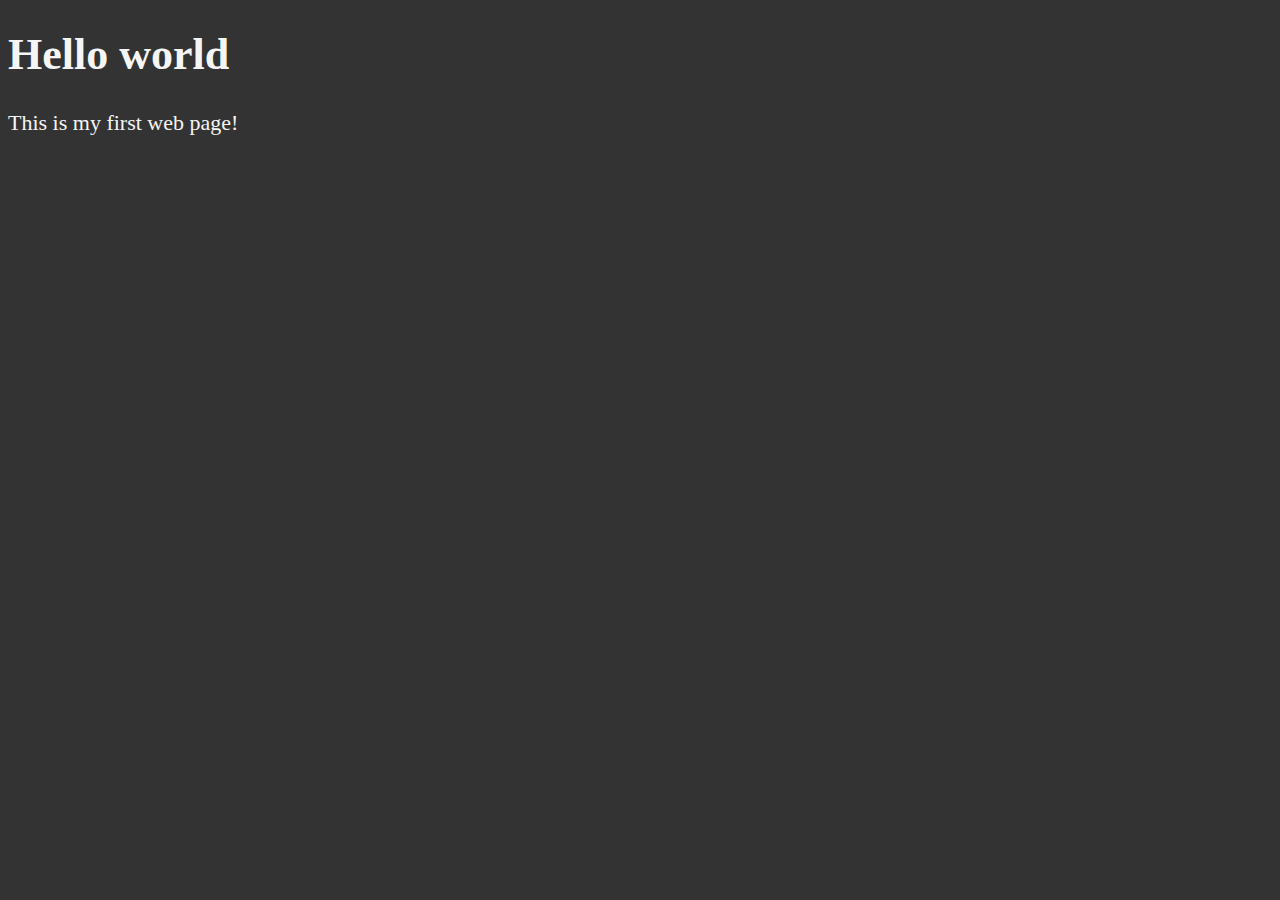
<file: lesson_1/index.html>
<!DOCTYPE html>
<html lang="en">
    <head>
        <meta charset="UTF8">
        <title>My first web page</title>
        <style>
            html {
                font-size: 22px
            }

            body {
                background-color: #333;
                color: whitesmoke;
            }
        </style>
    </head>
    <body>
        <h1>Hello world</h1>
        <p>
            This is my first web page!
        </p>

    </body>
</html>
</file>
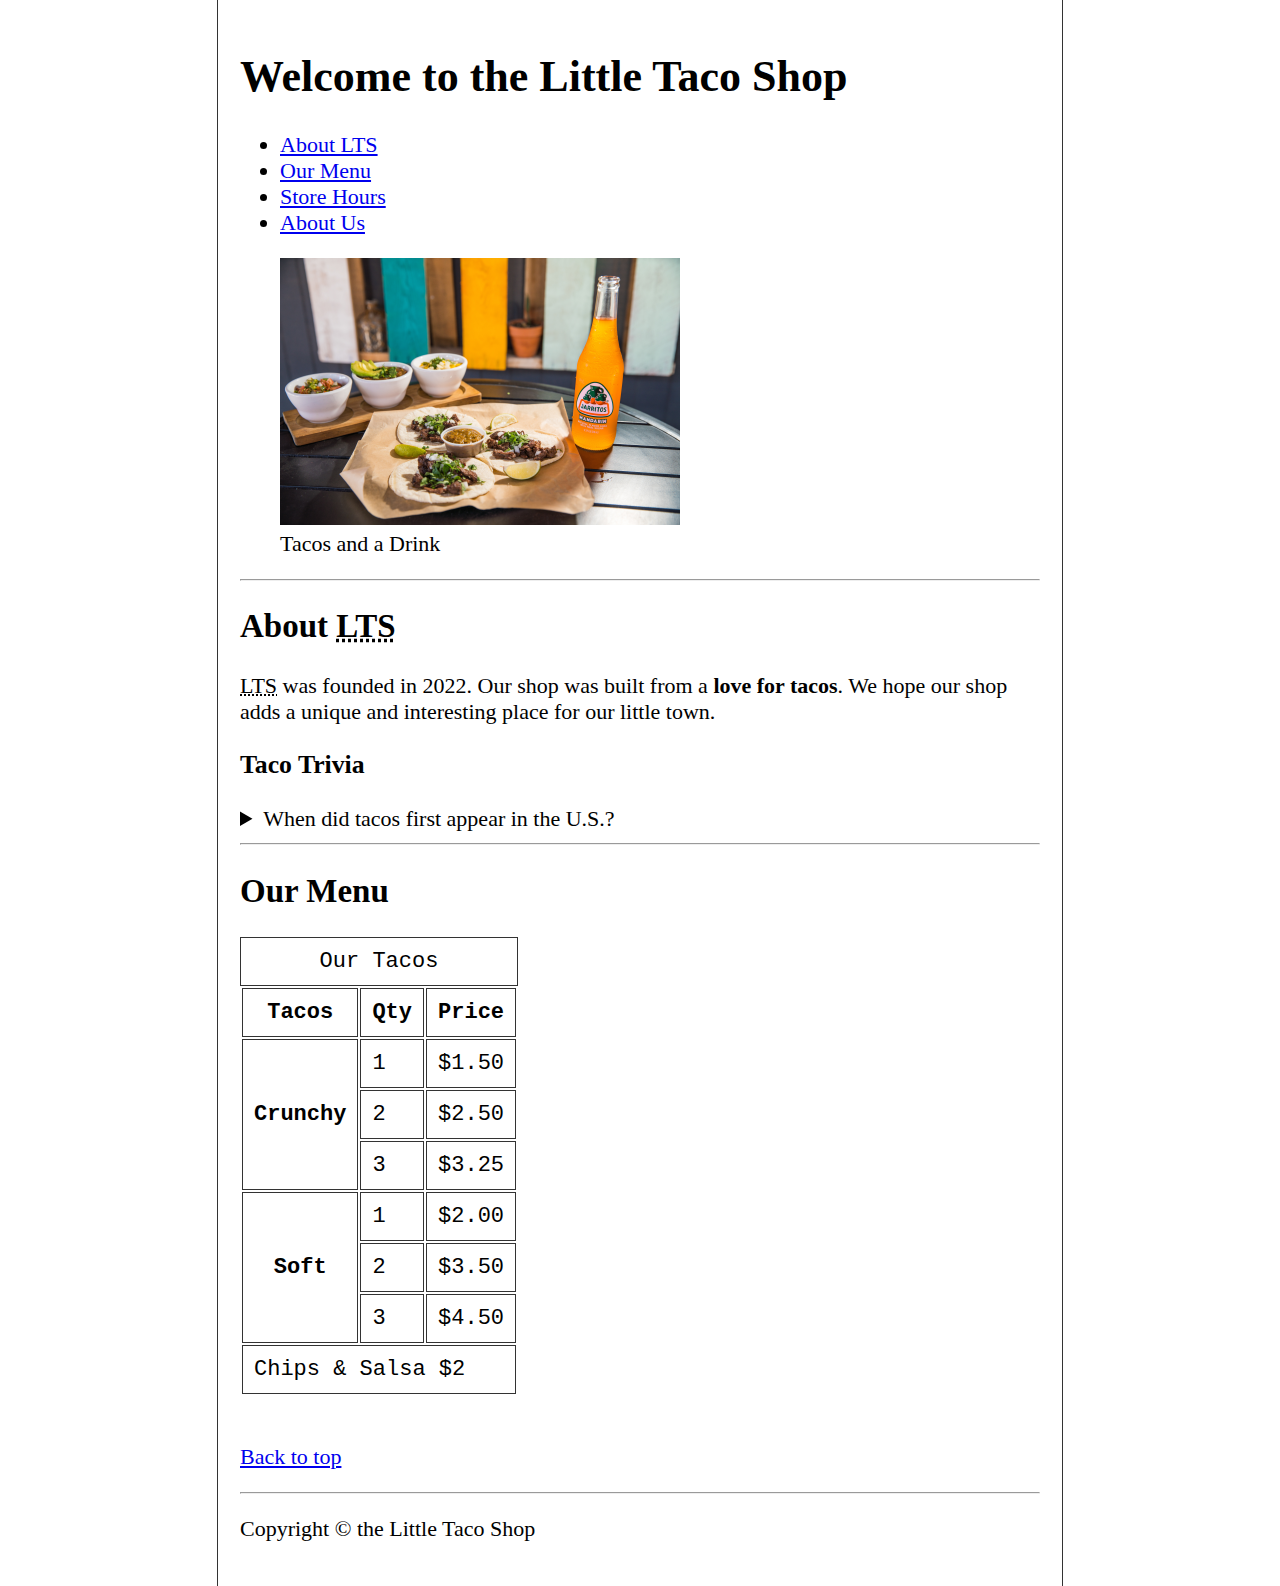
<file: lesson_10/index.html>
<!DOCTYPE html>
<html lang="en">
    <head>
        <meta charset="UTF8">
        <meta name="author" content="Yoav Klein">
        <meta name="description" content="Tacos Shop">
        <link rel="icon" href="favicon.ico" type="image/x-icon">
        <title>The Taco Shop</title>
        <link rel="stylesheet" href="css/style.css" type="text/css">
    </head>
    <body>
        <header>
            <h1>Welcome to the Little Taco Shop</h1>
            <nav aria-label="primary-navigation">
                <ul>
                    <li><a href="#about">About LTS</a></li>
                    <li><a href="#menu">Our Menu</a></li>
                    <li><a href="hours.html">Store Hours</a></li>
                    <li><a href="about.html">About Us</a></li>
                </ul>
            </nav>
            <figure>
                <img src="img/tacos_and_drink_400x267.png" height="267" width="400" alt="Tacos and Drink" title="Tacos and Drink">
                <figcaption>Tacos and a Drink</figcaption>
            </figure>
        </header>

        <hr>
        <main>
            <article id="about">
                <h2>About <abbr title="Little Taco Shop">LTS</abbr></h2>
                <p>
                    <abbr title="Little Taco Shop">LTS</abbr> was founded in <time datetime="2022">2022</time>. 
                    Our shop was built from a <strong>love for tacos</strong>. We hope our shop adds a unique
                    and interesting place for our little town.
                </p>
                <aside>
                    <h3>Taco Trivia</h3>
                    <details>
                        <summary>When did tacos first appear in the U.S.?</summary>
                        <p>Around 1922</p>
                    </details>
                </aside>
            </article>
            <hr>

            <article id="menu">
                <h2>Our Menu</h2>
                <section>
                    <table>
                        <caption>Our Tacos</caption>
                        <thead>
                            <tr>
                                <th>Tacos</th>
                                <th scope="col">Qty</th>
                                <th scope="col">Price</th>
                            </tr>
                        </thead>
                        <tbody>
                            <tr>
                                <th scope="row" rowspan="3">Crunchy</th>
                                <td>1</td>
                                <td>$1.50</td>
                            </tr>
                            <tr>
                                <td>2</td>
                                <td>$2.50</td>
                            </tr>
                            <tr>
                                <td>3</td>
                                <td>$3.25</td>
                            </tr>
                            <tr>
                                <th rowspan="3" scope="row">Soft</th>
                                <td>1</td>
                                <td>$2.00</td>
                            </tr>
                            <tr>
                                <td>2</td>
                                <td>$3.50</td>
                            </tr>
                            <tr>
                                <td>3</td>
                                <td>$4.50</td>
                            </tr>
                        </tbody>
                        <tfoot>
                            <tr>
                                <td colspan="3">Chips &amp; Salsa $2</td>
                            </tr>
                        </tfoot>
                    </table>
                    <br>
                    <p>
                        <a href="#">Back to top</a>
                    </p>
                </section>
                
            </article>    
        </main>
        <hr>
        <footer>
            <p>Copyright &copy; the Little Taco Shop</p>
            
        </footer>
    </body>
</html>
</file>
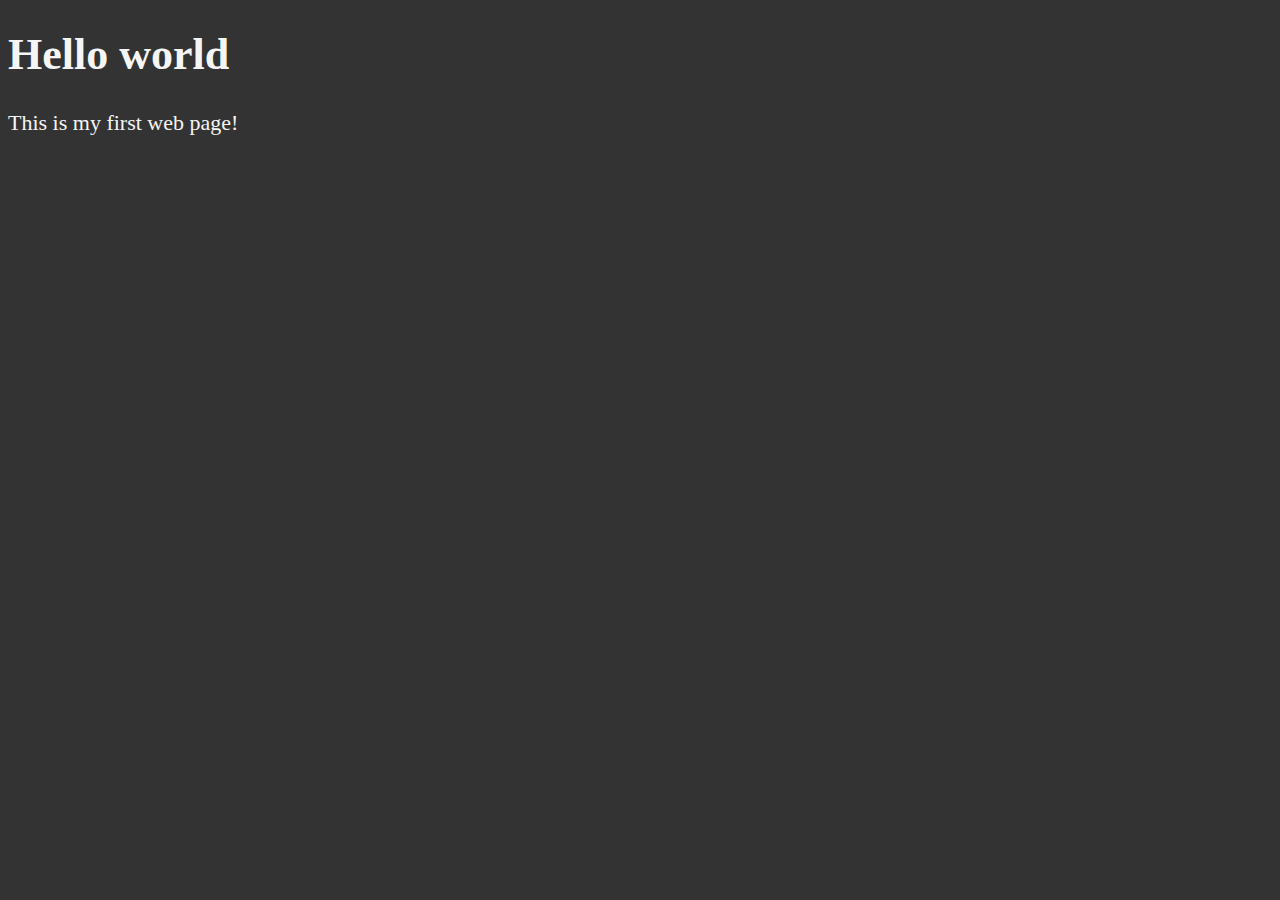
<file: lesson_2/index.html>
<!DOCTYPE html>
<html lang="en">
    <head>
        <meta charset="UTF8">
        <meta name="autor" content="Yoav Klein">
        <meta name="description" content="Learning HTML">
        <link rel="icon" href="favicon.png" type="image/x-icon">
        <title>My first web page</title>
        <link rel="stylesheet" href="main.css" type="text/css">
    </head>
    <body>
        <h1>Hello world</h1>
        <p>
            This is my first web page!
        </p>

    </body>
</html>
</file>
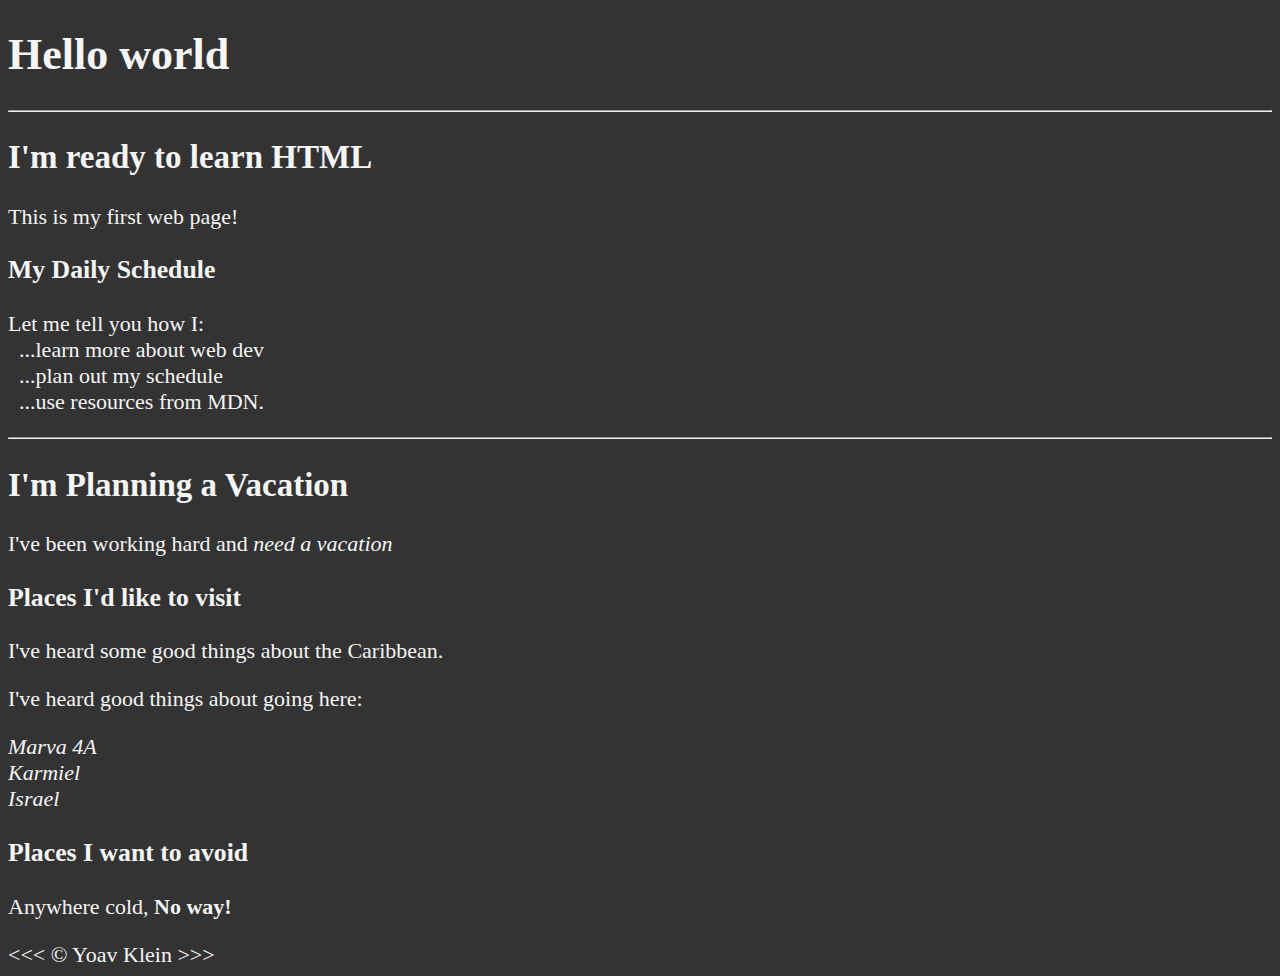
<file: lesson_3/index.html>
<!DOCTYPE html>
<html lang="en">
    <head>
        <meta charset="UTF8">
        <meta name="autor" content="Yoav Klein">
        <meta name="description" content="Learning HTML">
        <link rel="icon" href="favicon.png" type="image/x-icon">
        <title>My first web page</title>
        <link rel="stylesheet" href="main.css" type="text/css">
    </head>
    <body>
        <h1>Hello world</h1>

        <hr>
        
        <h2>I'm ready to learn HTML</h2>
        <p>
            This is my first web page!
        </p>
        <h3>My Daily Schedule</h3>
        <p>
            Let me tell you how I: 
            <br>&nbsp;&nbsp;...learn more about web dev
            <br>&nbsp;&nbsp;...plan out my schedule
            <br>&nbsp;&nbsp;...use resources from MDN.
        </p>
        
        <hr>

        <h2>I'm Planning a Vacation</h2>
        <p>I've been working hard and <em>need a vacation</em></p>

        <h3>Places I'd like to visit</h3>
        <p>I've heard some good things about the Caribbean.</p>
        <p>I've heard good things about going here:</p>

        <address>
            Marva 4A<br>
            Karmiel<br>
            Israel
        </address>

        <h3>Places I want to avoid</h3>
        <p>Anywhere cold, <strong>No way!</strong></p>
        
        &lt;&lt;&lt; &copy; Yoav Klein &gt;&gt;&gt;
    </body>
</html>
</file>
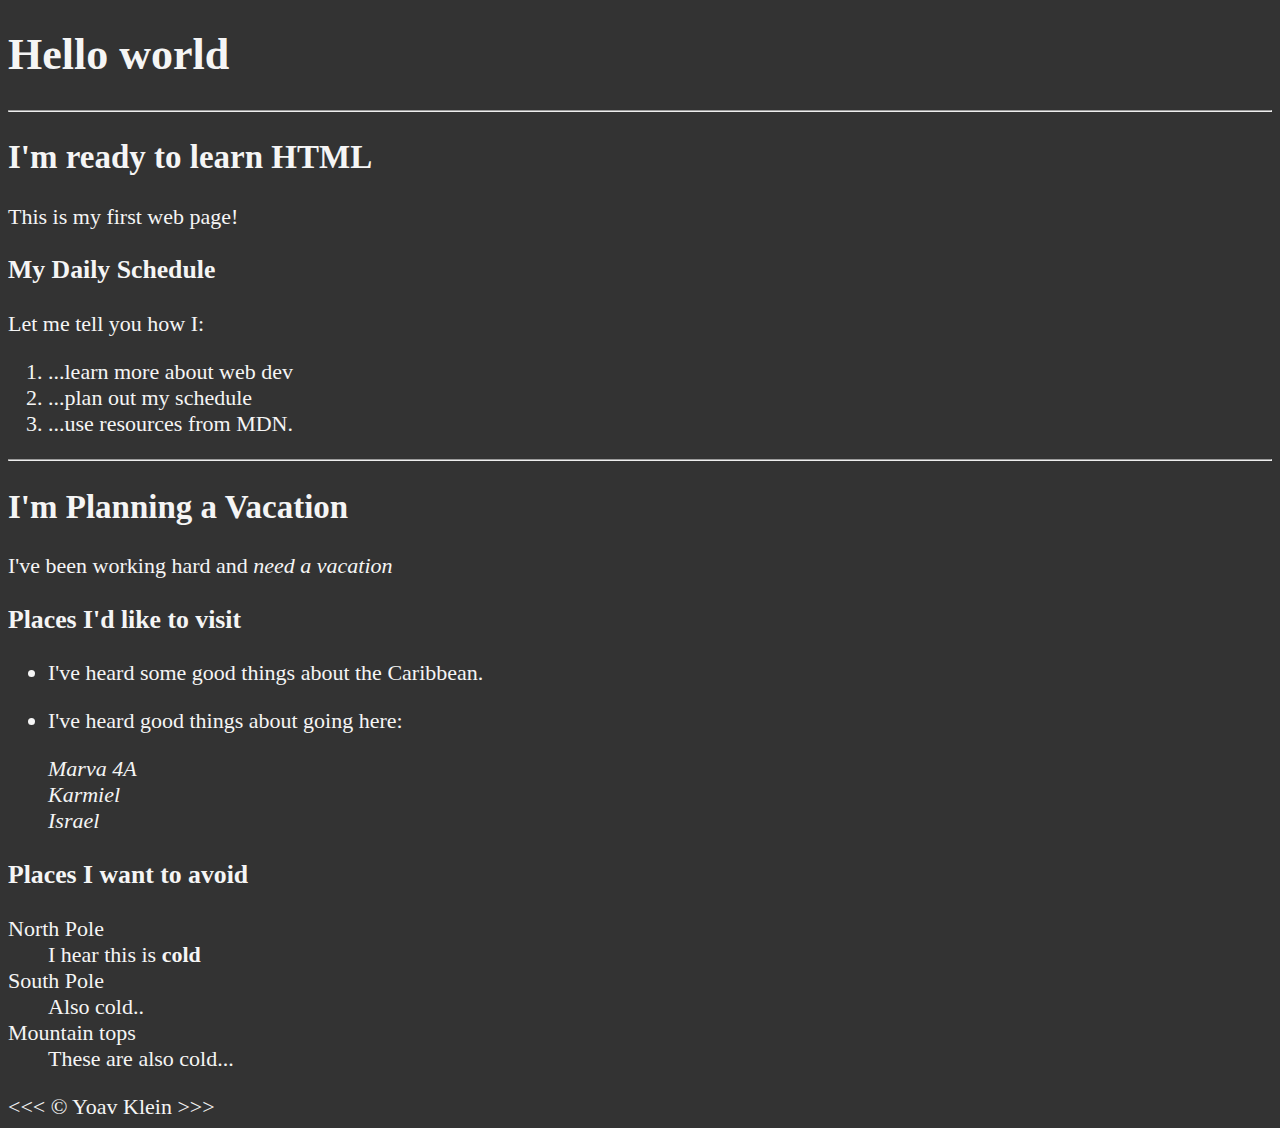
<file: lesson_4/index.html>
<!DOCTYPE html>
<html lang="en">
    <head>
        <meta charset="UTF8">
        <meta name="autor" content="Yoav Klein">
        <meta name="description" content="Learning HTML">
        <link rel="icon" href="favicon.png" type="image/x-icon">
        <title>My first web page</title>
        <link rel="stylesheet" href="main.css" type="text/css">
    </head>
    <body>
        <h1>Hello world</h1>

        <hr>
        
        <h2>I'm ready to learn HTML</h2>
        <p>
            This is my first web page!
        </p>
        <h3>My Daily Schedule</h3>
        <p>Let me tell you how I: </p>
        <ol>
            <li>...learn more about web dev</li>
            <li>...plan out my schedule</li>
            <li>...use resources from MDN.</li>
        </ol>
        
        <hr>

        <h2>I'm Planning a Vacation</h2>
        <p>I've been working hard and <em>need a vacation</em></p>

        <h3>Places I'd like to visit</h3>
        <ul>
        <li><p>I've heard some good things about the Caribbean.</p></li>
        <li><p>I've heard good things about going here:</p>

        <address>
            Marva 4A<br>
            Karmiel<br>
            Israel
        </address>
        </li>
        </ul>
        <h3>Places I want to avoid</h3>
        <dl>
            <dt>North Pole</dt>
            <dd>I hear this is <strong>cold</strong></dd>
            <dt>South Pole</dt>
            <dd>Also cold..</dd>
            <dt>Mountain tops</dt>
            <dd>These are also cold...</dd>
        </dl>
        
        &lt;&lt;&lt; &copy; Yoav Klein &gt;&gt;&gt;
    </body>
</html>
</file>
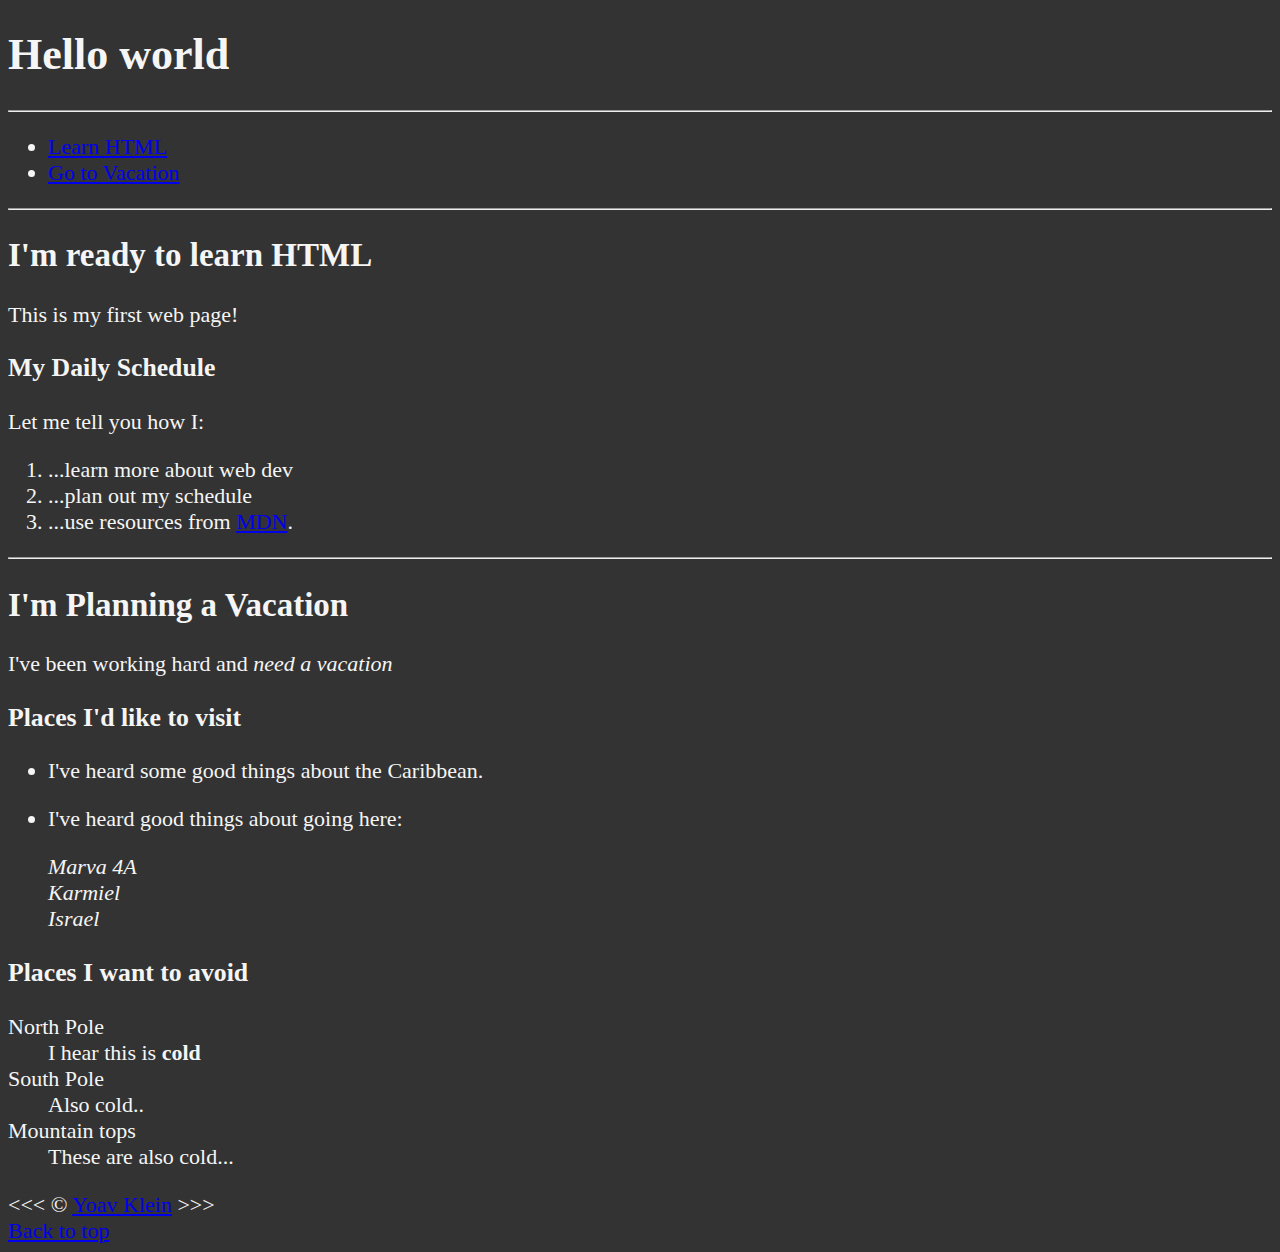
<file: lesson_5/index.html>
<!DOCTYPE html>
<html lang="en">
    <head>
        <meta charset="UTF8">
        <meta name="autor" content="Yoav Klein">
        <meta name="description" content="Learning HTML">
        <link rel="icon" href="favicon.png" type="image/x-icon">
        <title>My first web page</title>
        <link rel="stylesheet" href="main.css" type="text/css">
    </head>
    <body>
        <h1>Hello world</h1>
        <hr>
        
        <nav>
            <ul>
                <li><a href="#html">Learn HTML</a></li>
                <li><a href="#vacation">Go to Vacation</a></li>
            </ul>
        </nav>

        <hr>
        <section id="html">
            <h2>I'm ready to learn HTML</h2>
            <p>
                This is my first web page!
            </p>
            <h3>My Daily Schedule</h3>
            <p>Let me tell you how I: </p>
            <ol>
                <li>...learn more about web dev</li>
                <li>...plan out my schedule</li>
                <li>...use resources from <a href="https://developer.mozilla.org/en-US/">MDN</a>.</li>
            </ol>
        </section>
        <hr>

        <section id="vacation">
                
            <h2>I'm Planning a Vacation</h2>
            <p>I've been working hard and <em>need a vacation</em></p>

            <h3>Places I'd like to visit</h3>
            <ul>
            <li><p>I've heard some good things about the Caribbean.</p></li>
            <li><p>I've heard good things about going here:</p>

            <address>
                Marva 4A<br>
                Karmiel<br>
                Israel
            </address>
            </li>
            </ul>
            <h3>Places I want to avoid</h3>
            <dl>
                <dt>North Pole</dt>
                <dd>I hear this is <strong>cold</strong></dd>
                <dt>South Pole</dt>
                <dd>Also cold..</dd>
                <dt>Mountain tops</dt>
                <dd>These are also cold...</dd>
            </dl>

        </section>
        
        &lt;&lt;&lt; &copy; <a href="about.html">Yoav Klein</a> &gt;&gt;&gt;
        <br>
        <a href="#">Back to top</a>
    </body>
</html>
</file>
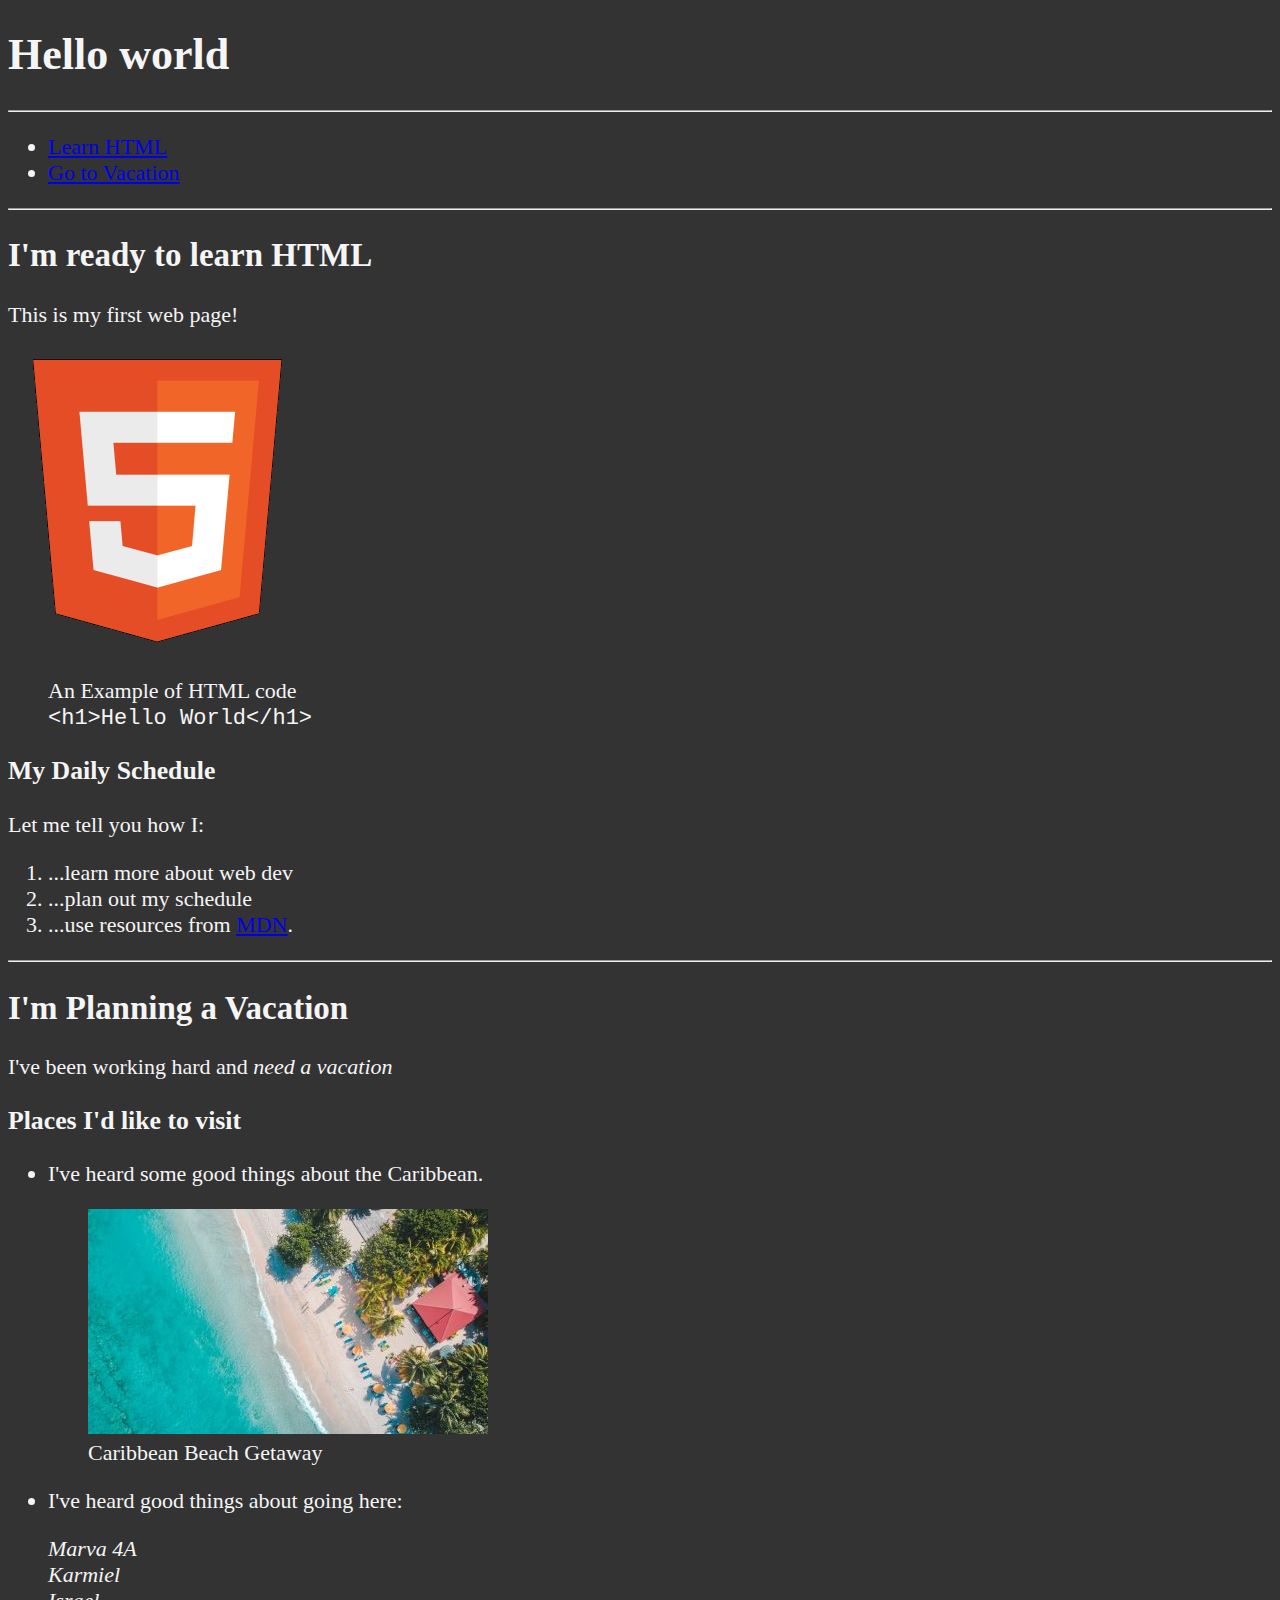
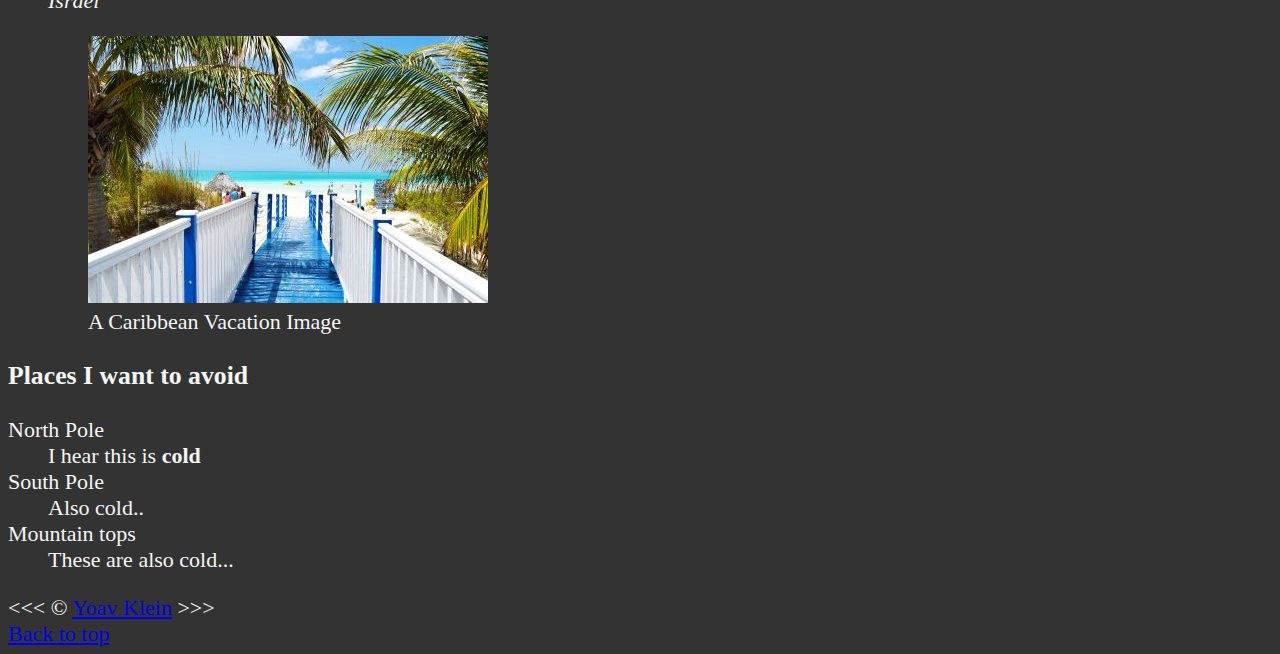
<file: lesson_6/index.html>
<!DOCTYPE html>
<html lang="en">
    <head>
        <meta charset="UTF8">
        <meta name="autor" content="Yoav Klein">
        <meta name="description" content="Learning HTML">
        <link rel="icon" href="favicon.png" type="image/x-icon">
        <title>My first web page</title>
        <link rel="stylesheet" href="main.css" type="text/css">
    </head>
    <body>
        <h1>Hello world</h1>
        <hr>
        
        <nav>
            <ul>
                <li><a href="#html">Learn HTML</a></li>
                <li><a href="#vacation">Go to Vacation</a></li>
            </ul>
        </nav>

        <hr>
        <section id="html">
            <h2>I'm ready to learn HTML</h2>
            <p>
                This is my first web page!
            </p>

            <img src="img/html_logo_300x300.png" alt="HTML5 Logo" title="I am learning HTML" width="300" height="300">  <!--Notice there's no closing element-->
            
            <figure>
                <figcaption>An Example of HTML code</figcaption>
                <code>&lt;h1&gt;Hello World&lt;/h1&gt;</code>
            </figure>
            <h3>My Daily Schedule</h3>
            <p>Let me tell you how I: </p>
            <ol>
                <li>...learn more about web dev</li>
                <li>...plan out my schedule</li>
                <li>...use resources from <a href="https://developer.mozilla.org/en-US/">MDN</a>.</li>
            </ol>
        </section>
        <hr>

        <section id="vacation">
                
            <h2>I'm Planning a Vacation</h2>
            <p>I've been working hard and <em>need a vacation</em></p>

            <h3>Places I'd like to visit</h3>
            <ul>
            <li>
                <p>I've heard some good things about the Caribbean.</p>
                <figure>
                    <img src="img/caribbean.jpg" alt="The Caribbean Beach" title="I want to visit a Caribbean beach" 
                    width="400" height="225" loading="lazy">
                    <figcaption>Caribbean Beach Getaway</figcaption>
                </figure>
            </li>
            <li><p>I've heard good things about going here:</p>

            <address>
                Marva 4A<br>
                Karmiel<br>
                Israel
            </address>
            <figure>
                <img src="img/vacation.jpg" alt="Cancun Vacation" title="It's 5 O'clock somewhere" loading="lazy" width="400" height="267">
                <figcaption>A Caribbean Vacation Image</figcaption>
            </figure>
            </li>
            </ul>
            <h3>Places I want to avoid</h3>
            <dl>
                <dt>North Pole</dt>
                <dd>I hear this is <strong>cold</strong></dd>
                <dt>South Pole</dt>
                <dd>Also cold..</dd>
                <dt>Mountain tops</dt>
                <dd>These are also cold...</dd>
            </dl>

        </section>
        
        &lt;&lt;&lt; &copy; <a href="about.html">Yoav Klein</a> &gt;&gt;&gt;
        <br>
        <a href="#">Back to top</a>
    </body>
</html>
</file>
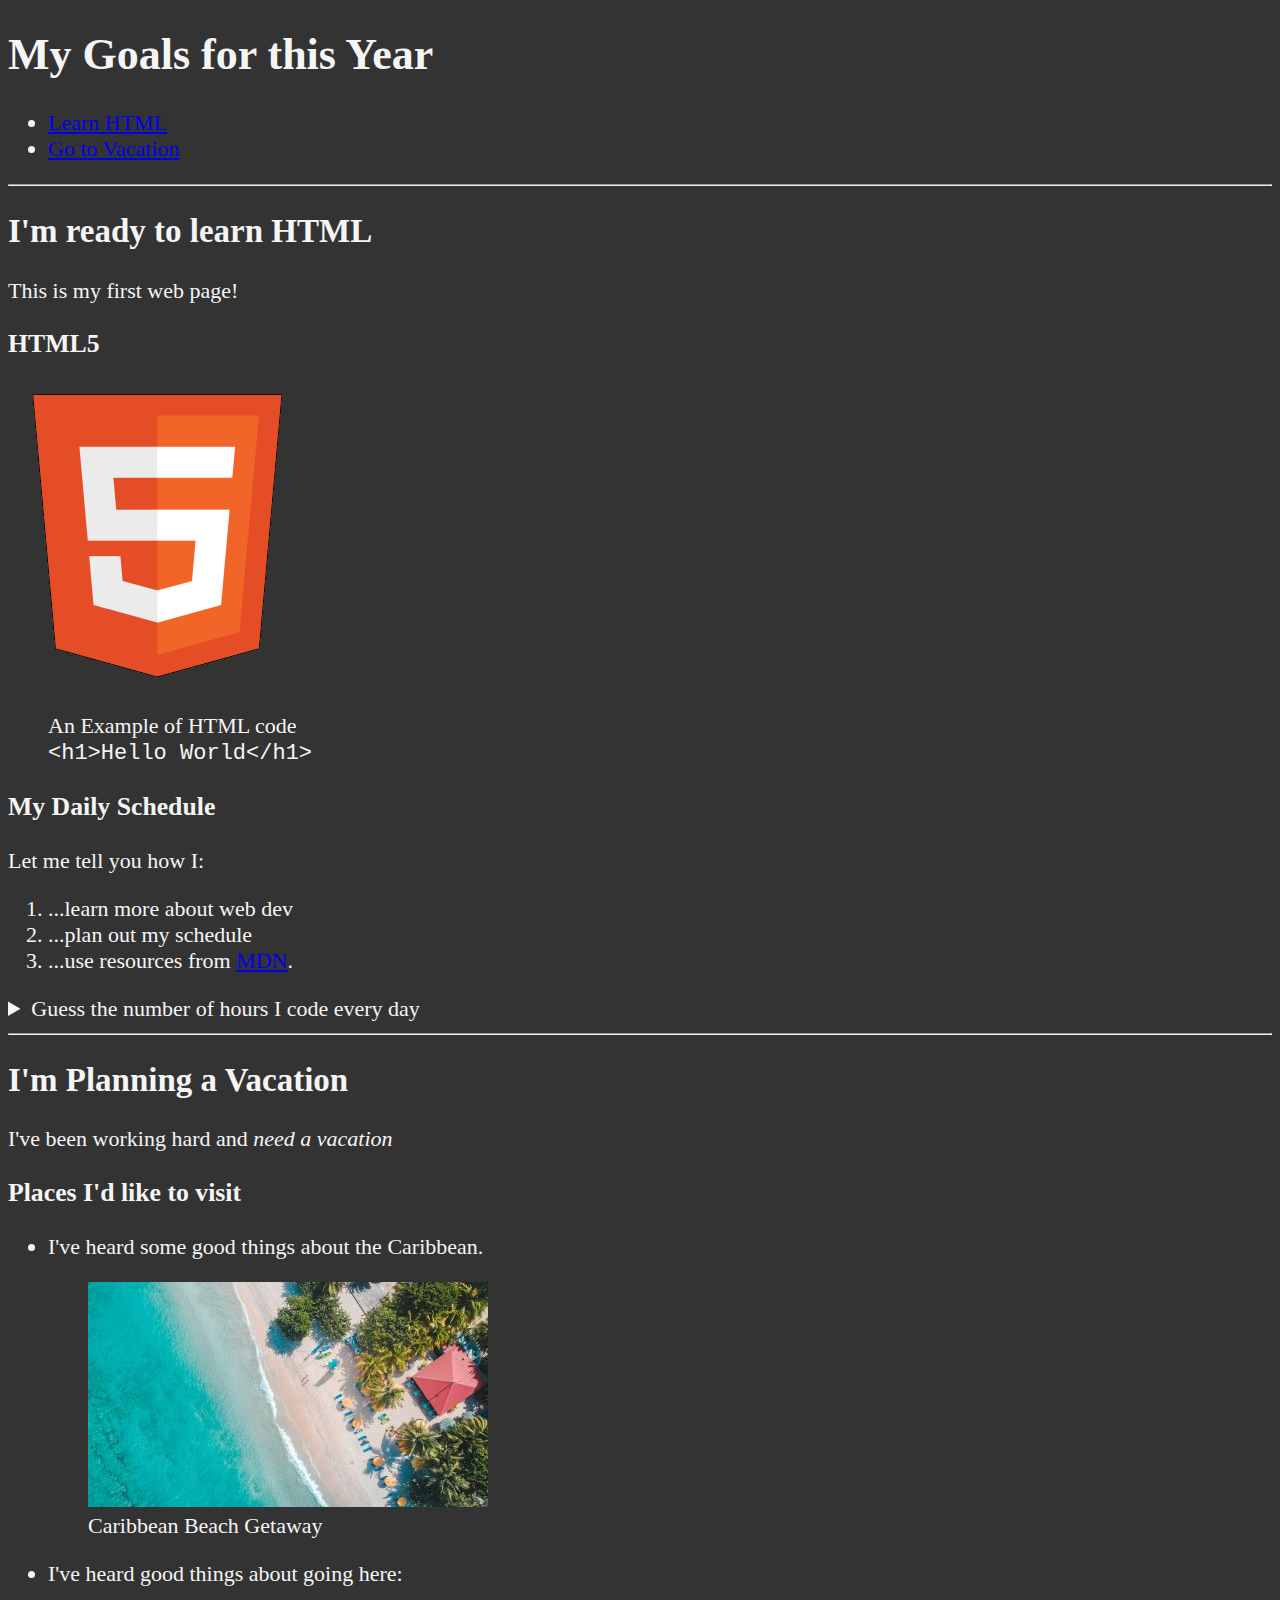
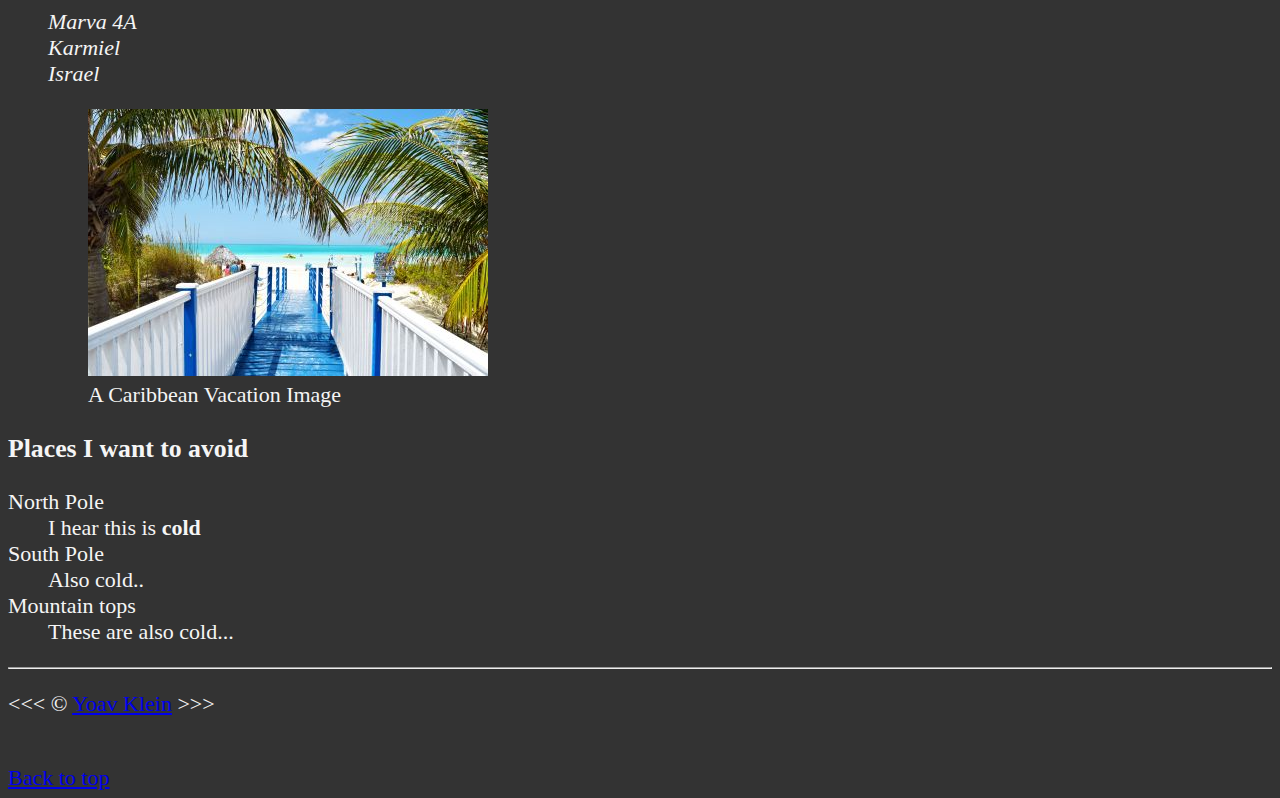
<file: lesson_7/index.html>
<!DOCTYPE html>
<html lang="en">
    <head>
        <meta charset="UTF8">
        <meta name="autor" content="Yoav Klein">
        <meta name="description" content="Learning HTML">
        <link rel="icon" href="favicon.png" type="image/x-icon">
        <title>My first web page</title>
        <link rel="stylesheet" href="main.css" type="text/css">
    </head>
    <body>
        <header>
            <h1>My Goals for this Year</h1>
            <nav aria-label="primary-navigation">
                <ul>
                    <li><a href="#html">Learn HTML</a></li>
                    <li><a href="#vacation">Go to Vacation</a></li>
                </ul>
            </nav>
        </header>

        <hr>
        <main>
            <article id="html">
                <h2>I'm ready to learn HTML</h2>
                <p>
                    This is my first web page!
                </p>
                <section>
                    <h3>HTML5</h3>
                    <img src="img/html_logo_300x300.png" alt="HTML5 Logo" title="I am learning HTML" width="300" height="300">  <!--Notice there's no closing element-->
                    
                    <figure>
                        <figcaption>An Example of HTML code</figcaption>
                        <code>&lt;h1&gt;Hello World&lt;/h1&gt;</code>
                    </figure>
                </section>
                <section>
                    <h3>My Daily Schedule</h3>
                    <p>Let me tell you how I: </p>
                    <ol>
                        <li>...learn more about web dev</li>
                        <li>...plan out my schedule</li>
                        <li>...use resources from <a href="https://developer.mozilla.org/en-US/">MDN</a>.</li>
                    </ol>
                    <aside>
                        <details>
                            <summary>Guess the number of hours I code every day</summary>
                            <p>I code for about 3 hours every day</p>
                        </details>
                    </aside>
                </section>
                
            </article>
            <hr>

            <article id="vacation">
                    
                <h2>I'm Planning a Vacation</h2>
                <p>I've been working hard and <em>need a vacation</em></p>
                <section>
                    <h3>Places I'd like to visit</h3>
                    <ul>
                    <li>
                        <p>I've heard some good things about the Caribbean.</p>
                        <figure>
                            <img src="img/caribbean.jpg" alt="The Caribbean Beach" title="I want to visit a Caribbean beach" 
                            width="400" height="225" loading="lazy">
                            <figcaption>Caribbean Beach Getaway</figcaption>
                        </figure>
                    </li>
                    <li><p>I've heard good things about going here:</p>
    
                    <address>
                        Marva 4A<br>
                        Karmiel<br>
                        Israel
                    </address>
                    <figure>
                        <img src="img/vacation.jpg" alt="Cancun Vacation" title="It's 5 O'clock somewhere" loading="lazy" width="400" height="267">
                        <figcaption>A Caribbean Vacation Image</figcaption>
                    </figure>
                    </li>
                    </ul>
                </section>
                <section>
                    <h3>Places I want to avoid</h3>
                    <dl>
                        <dt>North Pole</dt>
                        <dd>I hear this is <strong>cold</strong></dd>
                        <dt>South Pole</dt>
                        <dd>Also cold..</dd>
                        <dt>Mountain tops</dt>
                        <dd>These are also cold...</dd>
                    </dl>
                </section>
            </article>
        </main>
        <hr>
        <footer>
            <p>&lt;&lt;&lt; &copy; <a href="about.html">Yoav Klein</a> &gt;&gt;&gt;</p>
            <br>
            <a href="#">Back to top</a>
        </footer>
    </body>
</html>
</file>
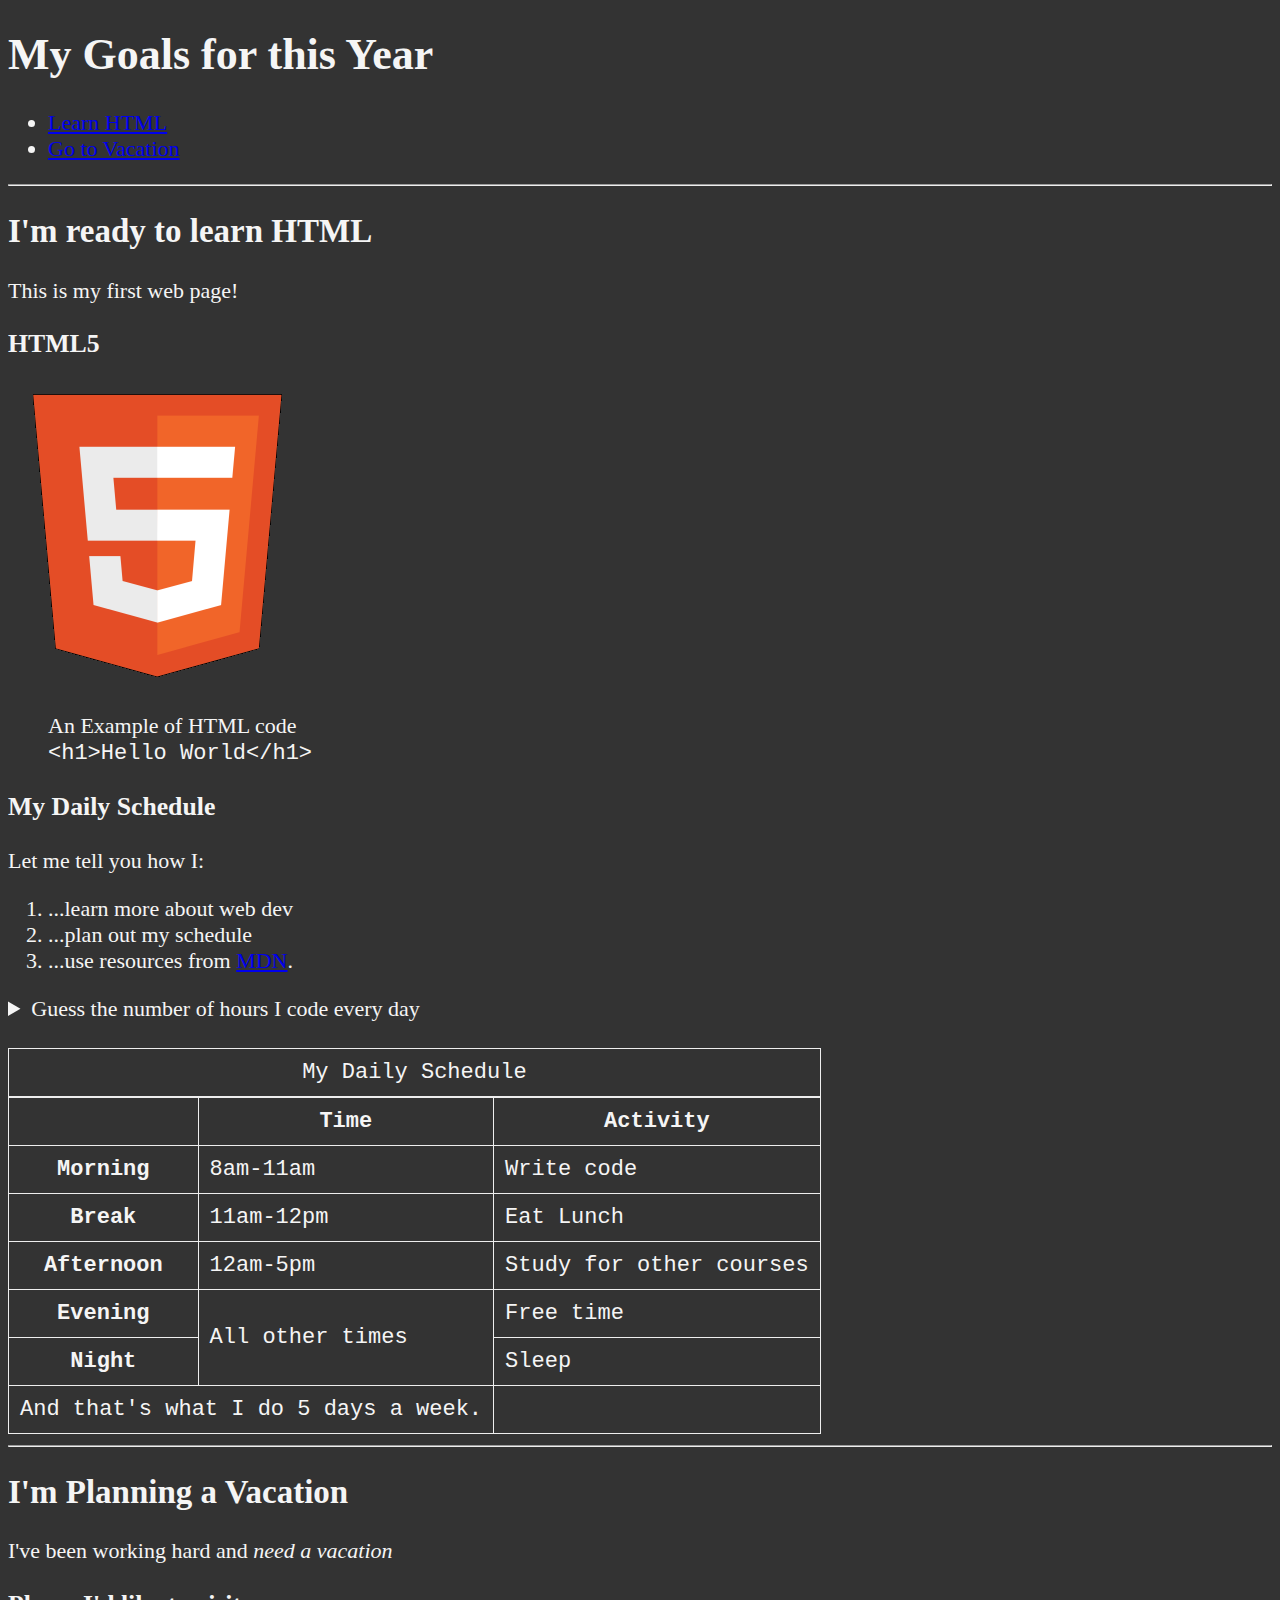
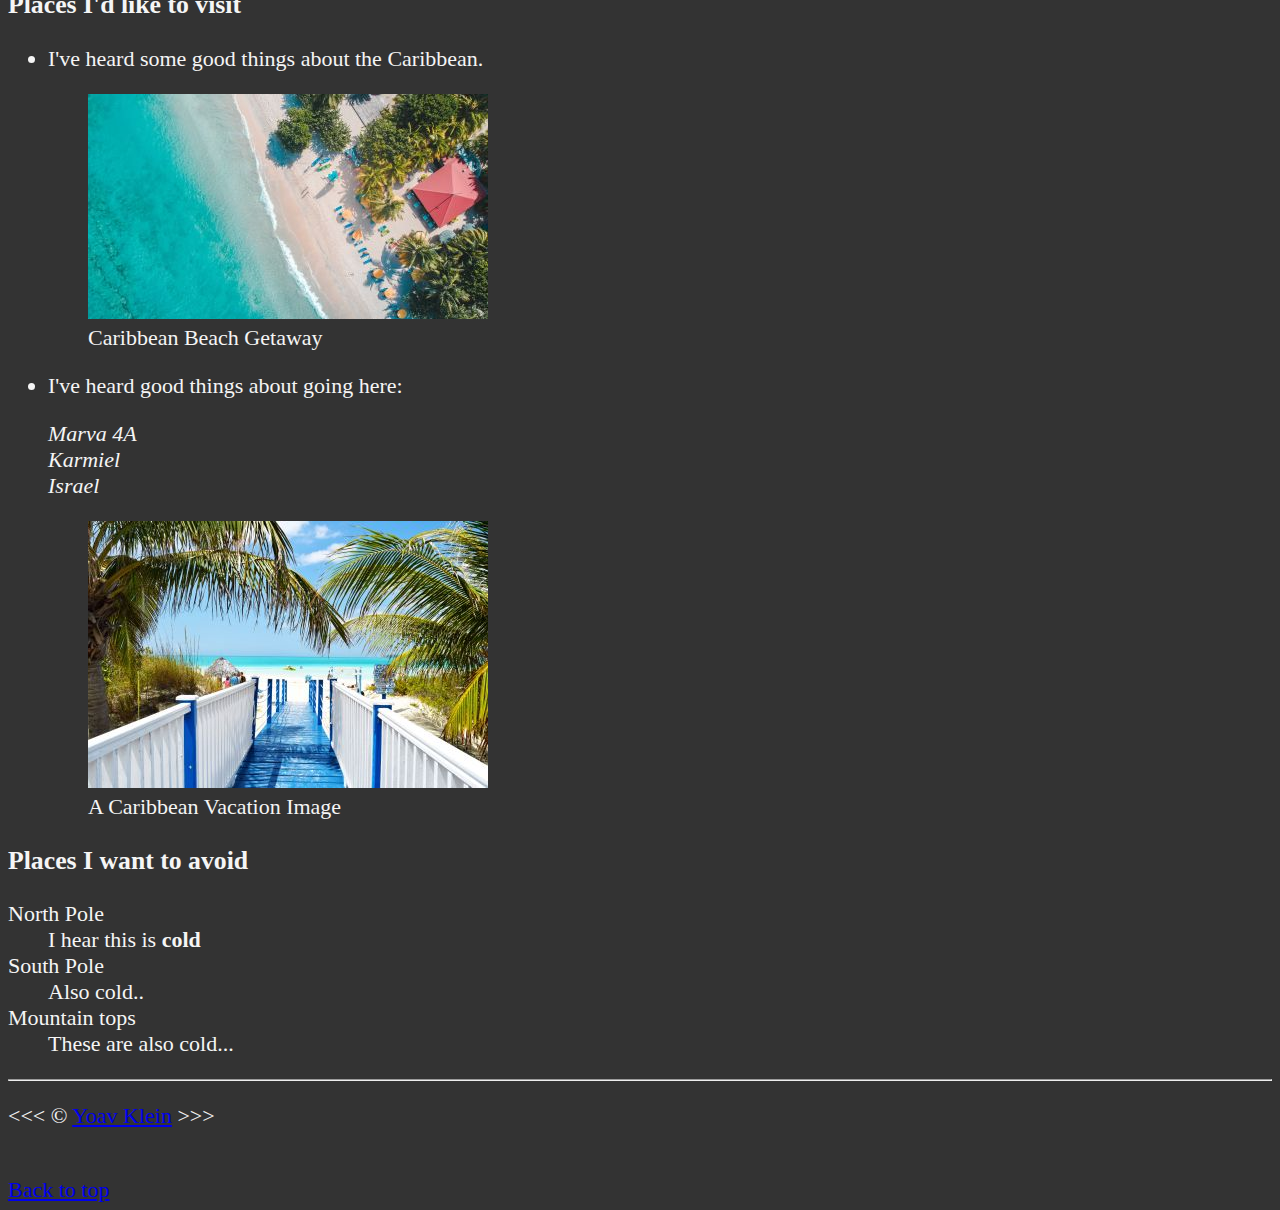
<file: lesson_8/index.html>
<!DOCTYPE html>
<html lang="en">
    <head>
        <meta charset="UTF8">
        <meta name="autor" content="Yoav Klein">
        <meta name="description" content="Learning HTML">
        <link rel="icon" href="favicon.png" type="image/x-icon">
        <title>My first web page</title>
        <link rel="stylesheet" href="main.css" type="text/css">
    </head>
    <body>
        <header>
            <h1>My Goals for this Year</h1>
            <nav aria-label="primary-navigation">
                <ul>
                    <li><a href="#html">Learn HTML</a></li>
                    <li><a href="#vacation">Go to Vacation</a></li>
                </ul>
            </nav>
        </header>

        <hr>
        <main>
            <article id="html">
                <h2>I'm ready to learn HTML</h2>
                <p>
                    This is my first web page!
                </p>
                <section>
                    <h3>HTML5</h3>
                    <img src="img/html_logo_300x300.png" alt="HTML5 Logo" title="I am learning HTML" width="300" height="300">  <!--Notice there's no closing element-->
                    
                    <figure>
                        <figcaption>An Example of HTML code</figcaption>
                        <code>&lt;h1&gt;Hello World&lt;/h1&gt;</code>
                    </figure>
                </section>
                <section>
                    <h3>My Daily Schedule</h3>
                    <p>Let me tell you how I: </p>
                    <ol>
                        <li>...learn more about web dev</li>
                        <li>...plan out my schedule</li>
                        <li>...use resources from <a href="https://developer.mozilla.org/en-US/">MDN</a>.</li>
                    </ol>
                    <aside>
                        <details>
                            <summary>Guess the number of hours I code every day</summary>
                            <p>I code for about 3 hours every day</p>
                        </details>
                    </aside>
                    <br>
                    <table>
                        <caption>My Daily Schedule</caption>
                        <thead>
                            <tr>
                                <th>&nbsp;</th>
                                <th scope="col">Time</th>
                                <th scope="col">Activity</th>
                            </tr>    
                        </thead>
                        <tbody>
                            <tr>
                                <th scope="row">Morning</th>
                                <td>
                                    <time datetime="08:00">8am</time>-<time datetime="11:00">11am</time>
                                </td>
                                <td>Write code</td>
                            </tr>
                            <tr>
                                <th scope="row">Break</th>
                                <td>
                                    <time datetime="11:00">11am</time>-<time datetime="12:00">12pm</time>
                                </td>
                                <td>Eat Lunch</td>
                            </tr>
                            <tr>
                                <th scope="row">Afternoon</th>
                                <td>
                                    <time datetime="12:00">12am</time>-<time datetime="17:00">5pm</time>
                                </td>
                                <td>Study for other courses</td>
                            </tr>
                            <tr>
                                <th scope="row">Evening</th>
                                <td rowspan="2">All other times</td>
                                <td>Free time</td>
                            </tr>
                            <tr>
                                <th scope="row">Night</th>
                                <td>Sleep</td>
                            </tr>
                        </tbody>
                        <tfoot>
                            <tr>
                                <td colspan="2">
                                    And that's what I do 5 days a week.    
                                </td>
                            </tr>
                        </tfoot>
                    </table>
                </section>
                
            </article>
            <hr>

            <article id="vacation">
                    
                <h2>I'm Planning a Vacation</h2>
                <p>I've been working hard and <em>need a vacation</em></p>
                <section>
                    <h3>Places I'd like to visit</h3>
                    <ul>
                    <li>
                        <p>I've heard some good things about the Caribbean.</p>
                        <figure>
                            <img src="img/caribbean.jpg" alt="The Caribbean Beach" title="I want to visit a Caribbean beach" 
                            width="400" height="225" loading="lazy">
                            <figcaption>Caribbean Beach Getaway</figcaption>
                        </figure>
                    </li>
                    <li><p>I've heard good things about going here:</p>
    
                    <address>
                        Marva 4A<br>
                        Karmiel<br>
                        Israel
                    </address>
                    <figure>
                        <img src="img/vacation.jpg" alt="Cancun Vacation" title="It's 5 O'clock somewhere" loading="lazy" width="400" height="267">
                        <figcaption>A Caribbean Vacation Image</figcaption>
                    </figure>
                    </li>
                    </ul>
                </section>
                <section>
                    <h3>Places I want to avoid</h3>
                    <dl>
                        <dt>North Pole</dt>
                        <dd>I hear this is <strong>cold</strong></dd>
                        <dt>South Pole</dt>
                        <dd>Also cold..</dd>
                        <dt>Mountain tops</dt>
                        <dd>These are also cold...</dd>
                    </dl>
                </section>
            </article>
        </main>
        <hr>
        <footer>
            <p>&lt;&lt;&lt; &copy; <a href="about.html">Yoav Klein</a> &gt;&gt;&gt;</p>
            <br>
            <a href="#">Back to top</a>
        </footer>
    </body>
</html>
</file>
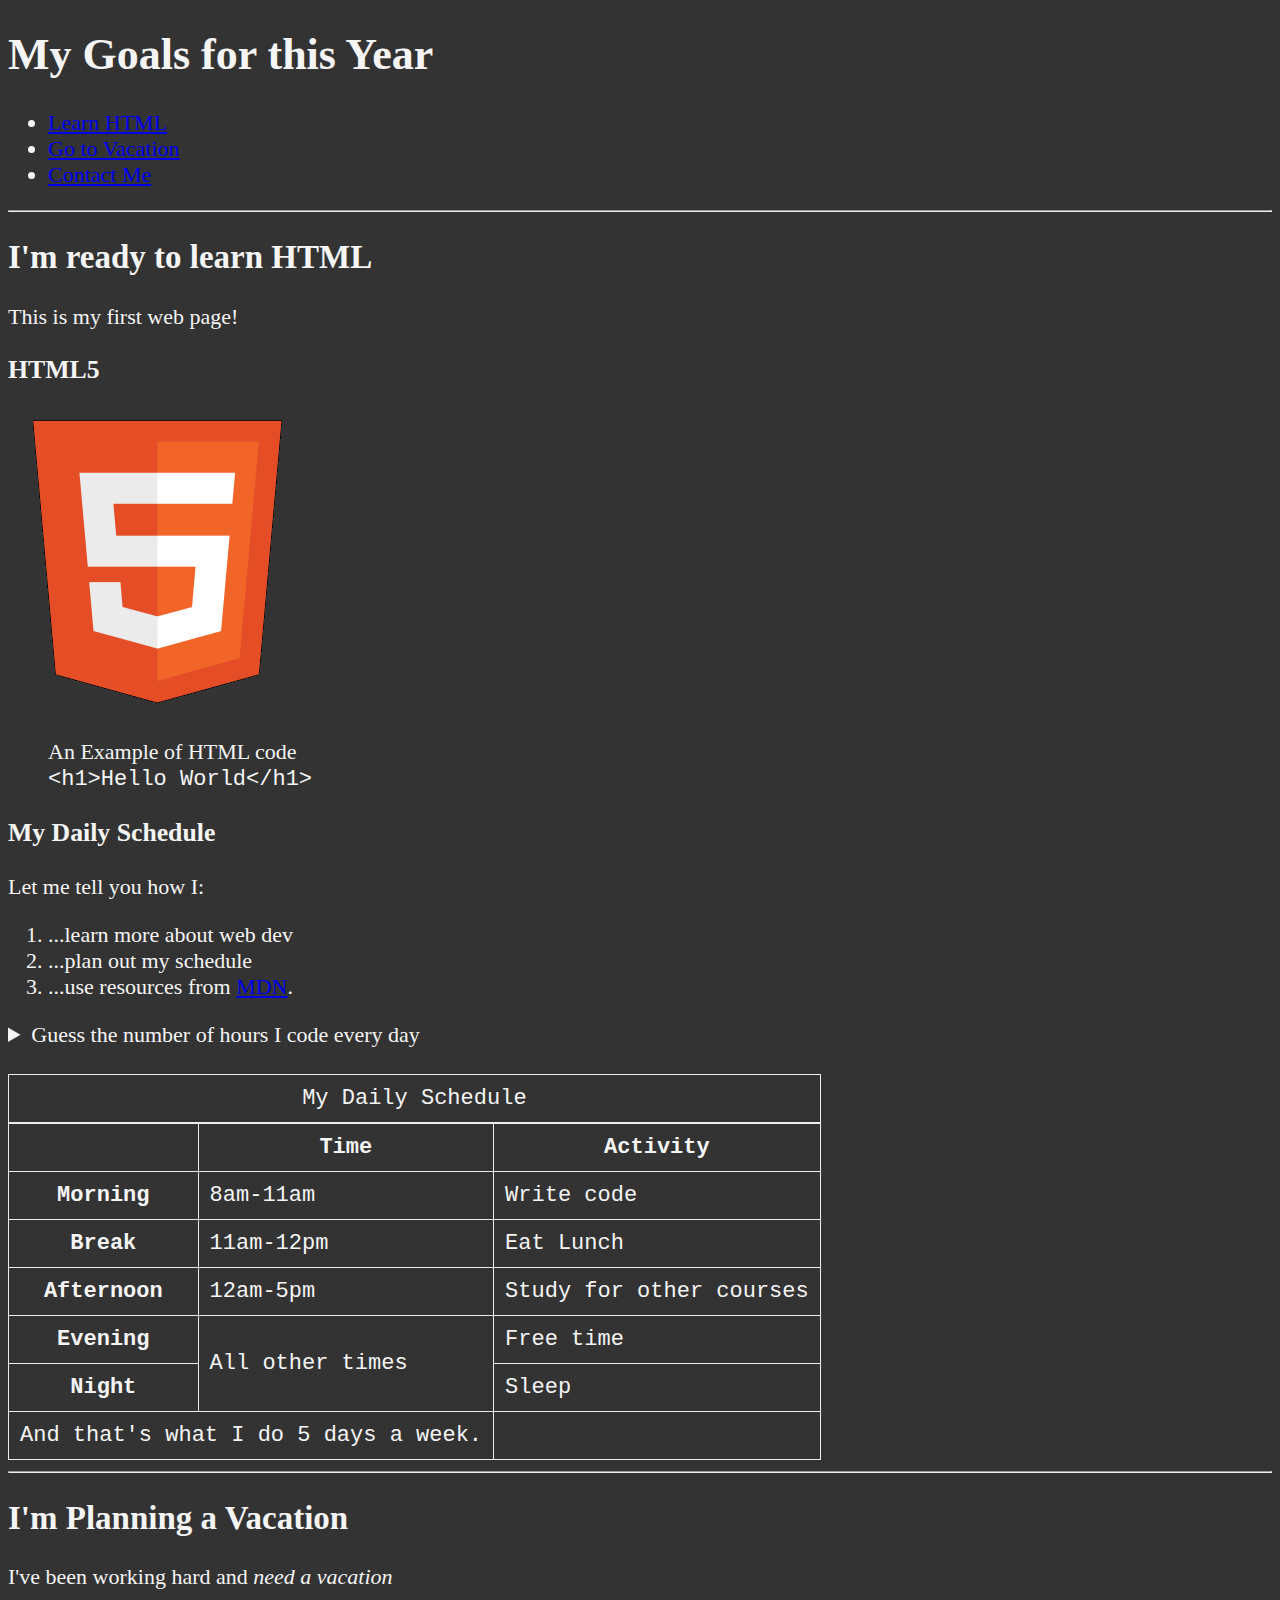
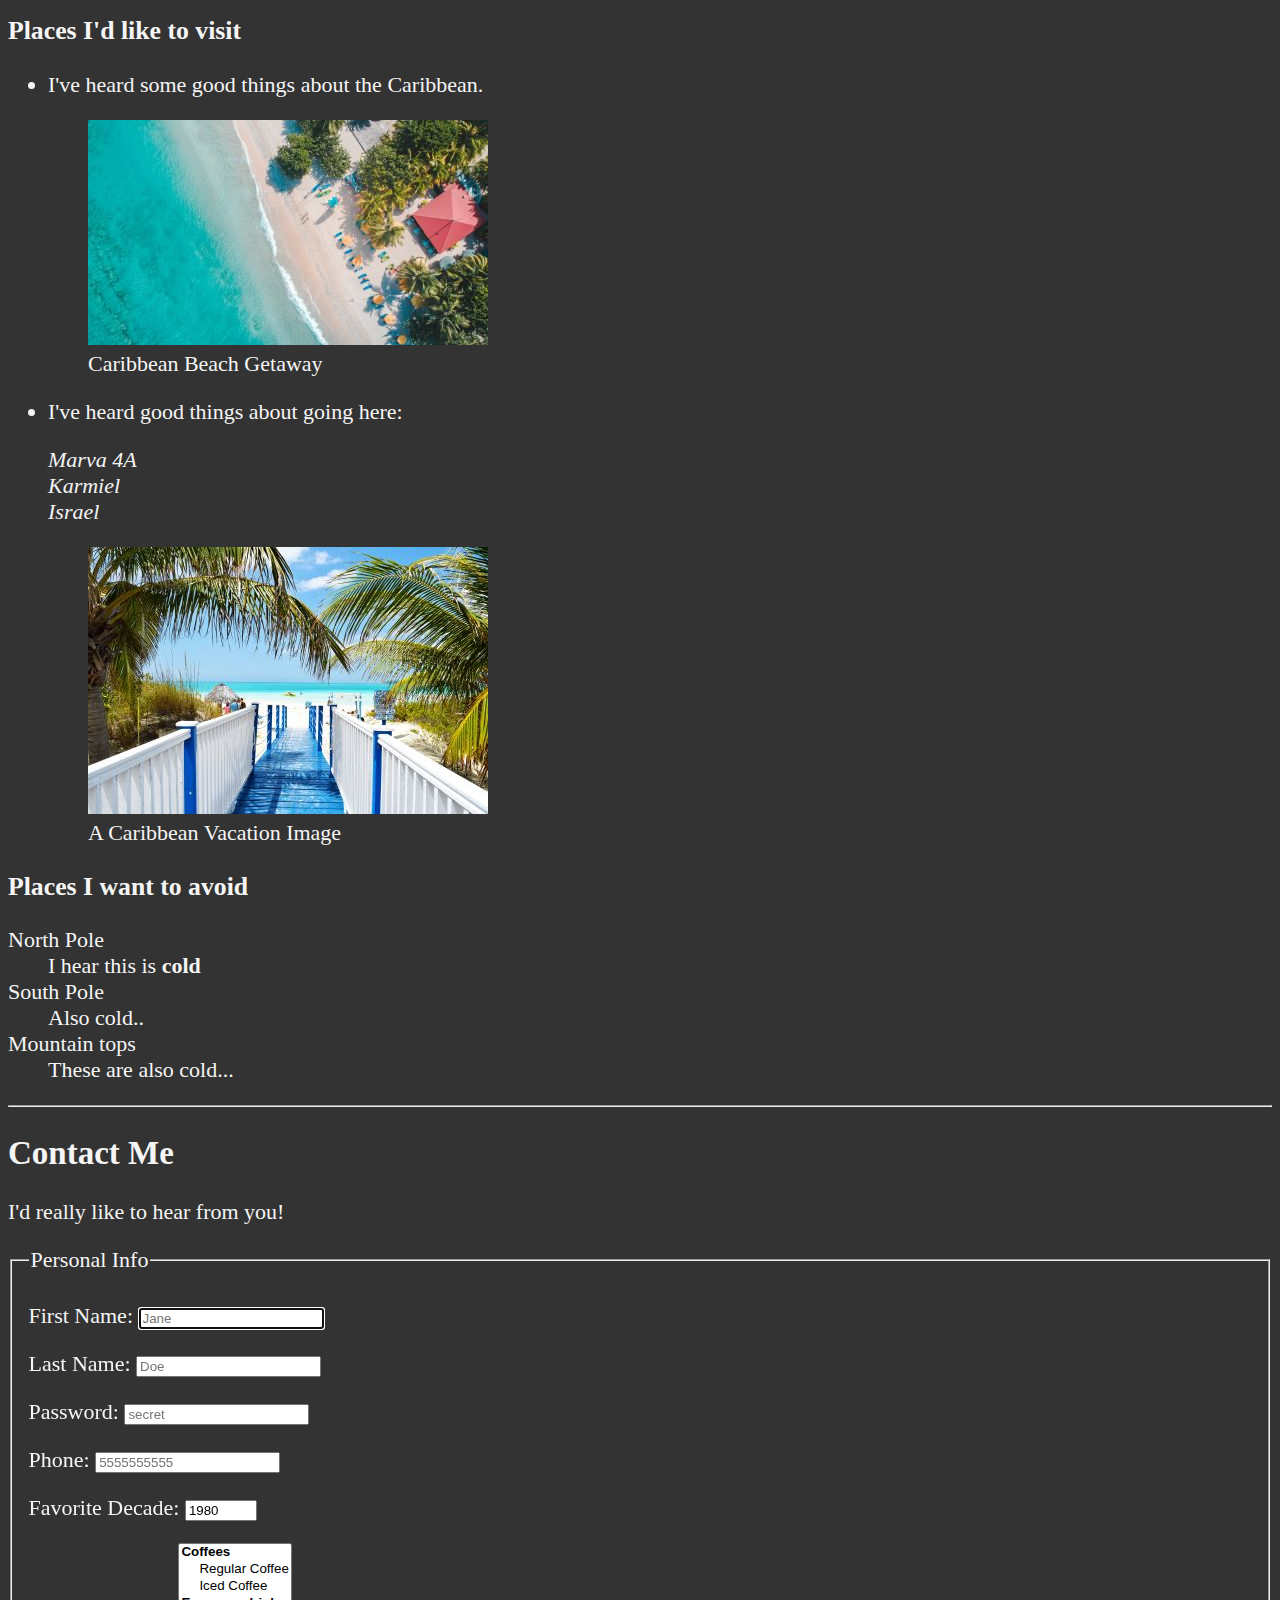
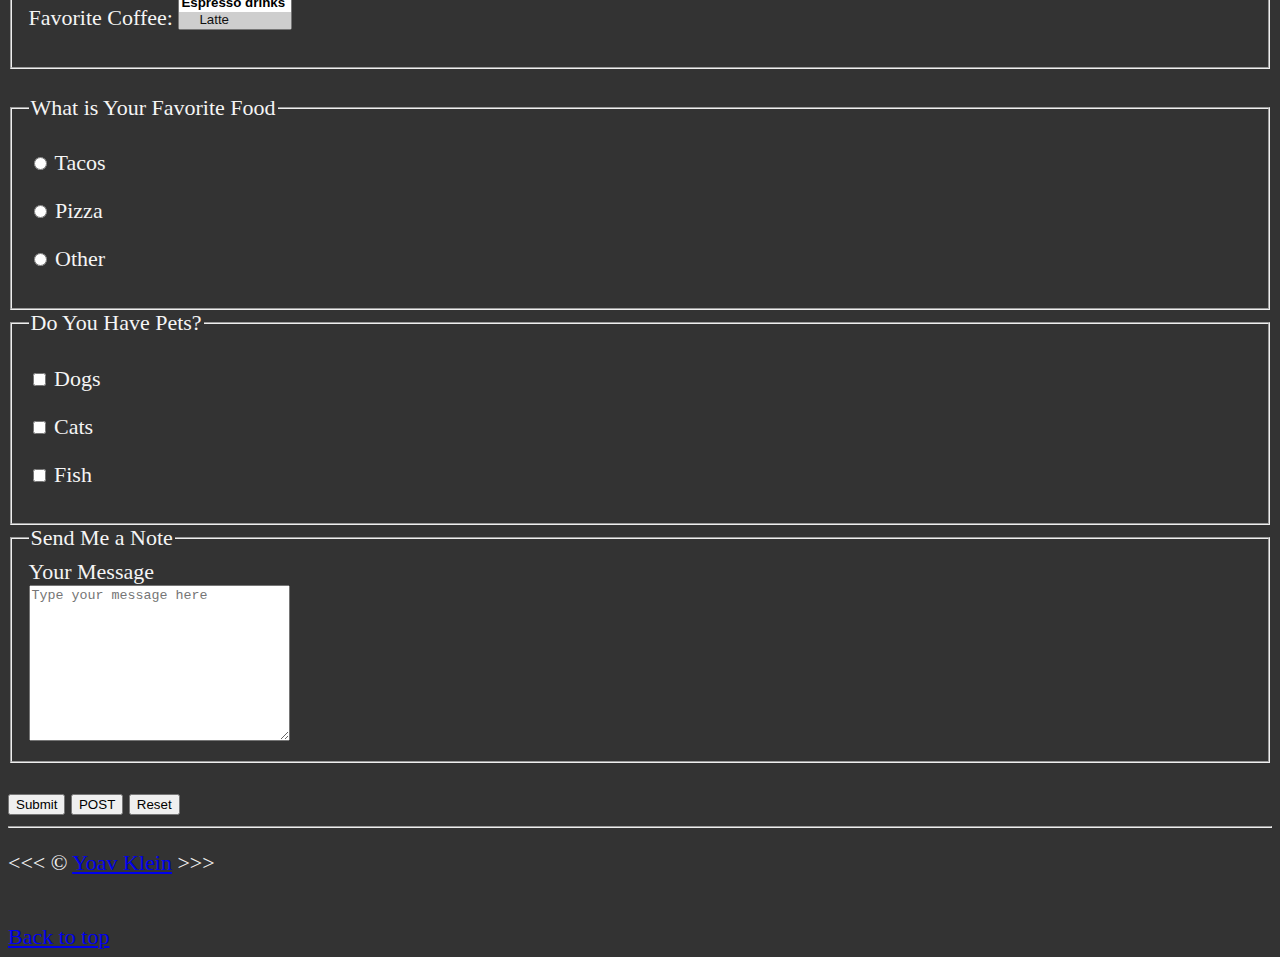
<file: lesson_9/index.html>
<!DOCTYPE html>
<html lang="en">
    <head>
        <meta charset="UTF8">
        <meta name="autor" content="Yoav Klein">
        <meta name="description" content="Learning HTML">
        <link rel="icon" href="favicon.png" type="image/x-icon">
        <title>My first web page</title>
        <link rel="stylesheet" href="main.css" type="text/css">
    </head>
    <body>
        <header>
            <h1>My Goals for this Year</h1>
            <nav aria-label="primary-navigation">
                <ul>
                    <li><a href="#html">Learn HTML</a></li>
                    <li><a href="#vacation">Go to Vacation</a></li>
                    <li><a href="#contact">Contact Me</a></li>
                </ul>
            </nav>
        </header>

        <hr>
        <main>
            <article id="html">
                <h2>I'm ready to learn HTML</h2>
                <p>
                    This is my first web page!
                </p>
                <section>
                    <h3>HTML5</h3>
                    <img src="img/html_logo_300x300.png" alt="HTML5 Logo" title="I am learning HTML" width="300" height="300">  <!--Notice there's no closing element-->
                    
                    <figure>
                        <figcaption>An Example of HTML code</figcaption>
                        <code>&lt;h1&gt;Hello World&lt;/h1&gt;</code>
                    </figure>
                </section>
                <section>
                    <h3>My Daily Schedule</h3>
                    <p>Let me tell you how I: </p>
                    <ol>
                        <li>...learn more about web dev</li>
                        <li>...plan out my schedule</li>
                        <li>...use resources from <a href="https://developer.mozilla.org/en-US/">MDN</a>.</li>
                    </ol>
                    <aside>
                        <details>
                            <summary>Guess the number of hours I code every day</summary>
                            <p>I code for about 3 hours every day</p>
                        </details>
                    </aside>
                    <br>
                    <table>
                        <caption>My Daily Schedule</caption>
                        <thead>
                            <tr>
                                <th>&nbsp;</th>
                                <th scope="col">Time</th>
                                <th scope="col">Activity</th>
                            </tr>    
                        </thead>
                        <tbody>
                            <tr>
                                <th scope="row">Morning</th>
                                <td>
                                    <time datetime="08:00">8am</time>-<time datetime="11:00">11am</time>
                                </td>
                                <td>Write code</td>
                            </tr>
                            <tr>
                                <th scope="row">Break</th>
                                <td>
                                    <time datetime="11:00">11am</time>-<time datetime="12:00">12pm</time>
                                </td>
                                <td>Eat Lunch</td>
                            </tr>
                            <tr>
                                <th scope="row">Afternoon</th>
                                <td>
                                    <time datetime="12:00">12am</time>-<time datetime="17:00">5pm</time>
                                </td>
                                <td>Study for other courses</td>
                            </tr>
                            <tr>
                                <th scope="row">Evening</th>
                                <td rowspan="2">All other times</td>
                                <td>Free time</td>
                            </tr>
                            <tr>
                                <th scope="row">Night</th>
                                <td>Sleep</td>
                            </tr>
                        </tbody>
                        <tfoot>
                            <tr>
                                <td colspan="2">
                                    And that's what I do 5 days a week.    
                                </td>
                            </tr>
                        </tfoot>
                    </table>
                </section>
                
            </article>
            <hr>

            <article id="vacation">
                    
                <h2>I'm Planning a Vacation</h2>
                <p>I've been working hard and <em>need a vacation</em></p>
                <section>
                    <h3>Places I'd like to visit</h3>
                    <ul>
                    <li>
                        <p>I've heard some good things about the Caribbean.</p>
                        <figure>
                            <img src="img/caribbean.jpg" alt="The Caribbean Beach" title="I want to visit a Caribbean beach" 
                            width="400" height="225" loading="lazy">
                            <figcaption>Caribbean Beach Getaway</figcaption>
                        </figure>
                    </li>
                    <li><p>I've heard good things about going here:</p>
    
                    <address>
                        Marva 4A<br>
                        Karmiel<br>
                        Israel
                    </address>
                    <figure>
                        <img src="img/vacation.jpg" alt="Cancun Vacation" title="It's 5 O'clock somewhere" loading="lazy" width="400" height="267">
                        <figcaption>A Caribbean Vacation Image</figcaption>
                    </figure>
                    </li>
                    </ul>
                </section>
                <section>
                    <h3>Places I want to avoid</h3>
                    <dl>
                        <dt>North Pole</dt>
                        <dd>I hear this is <strong>cold</strong></dd>
                        <dt>South Pole</dt>
                        <dd>Also cold..</dd>
                        <dt>Mountain tops</dt>
                        <dd>These are also cold...</dd>
                    </dl>
                </section>
            </article>
            <hr>
            <article id="contact">
                <h2>Contact Me</h2>
                <p>I'd really like to hear from you!</p>
                <form action="https://httpbin.org/get" method="get">
                    <fieldset>
                        <legend>Personal Info</legend>
                        <p>
                            <label for="firstName">First Name:</label>
                            <input type="text" name="firstName" id="firstName" 
                            placeholder="Jane" autocomplete="on" required autofocus>
                        </p>
                        <p>
                            <label for="lastName">Last Name:</label>
                            <input type="text" name="lastName" id="lastName" 
                            placeholder="Doe" autocomplete="on" required>
                        </p>
                        <p>
                            <label for="password">Password:</label>
                            <input type="password" name="password" id="password" 
                            placeholder="secret" required>
                        </p>
                        <p>
                            <label for="phone">Phone:</label>
                            <input type="tel" name="phone" id="phone" 
                            placeholder="5555555555" pattern="[0-9]{10}" required>
                        </p>
                        <p>
                            <label for="decade">Favorite Decade:</label>
                            <input type="number" name="decade" id="decade" 
                            min="1950" max="2020" step="10" value="1980">
                        </p>
                        <p>
                            <label for="coffee">Favorite Coffee:</label>
                            <select name="coffee" id="coffee" multiple size="5">
                                <optgroup label="Coffees">
                                    <option value="regular coffee">Regular Coffee</option>
                                    <option value="iced coffee">Iced Coffee</option>
                                </optgroup>
                                <optgroup label="Espresso drinks">
                                    <option value="latte" selected>Latte</option>
                                    <option value="cappuccino">Cappuccino</option>
                                    <option value="cortado">Cortado</option>
                                    <option value="americano">Americano</option>
                                </optgroup>
                                <option value="other">Other</option>
                            </select>
                        </p>
                    </fieldset>
                    <br>
                    <fieldset>
                        <legend>What is Your Favorite Food</legend>
                        <p>
                            <input type="radio" name="food" id="tacos" value="tacos">
                            <label for="tacos">Tacos</label>
                        </p>
                        <p>
                            <input type="radio" name="food" id="pizza" value="pizza">
                            <label for="pizza">Pizza</label>
                        </p>
                        <p>
                            <input type="radio" name="food" id="other" value="other">
                            <label for="other">Other</label>
                        </p>
                    </fieldset>
                    <fieldset>
                        <legend>Do You Have Pets?</legend>
                        <p>
                            <input type="checkbox" name="pets" id="dogs" value="dogs">
                            <label for="dogs">Dogs</label>
                        </p>
                        <p>
                            <input type="checkbox" name="pets" id="cats" value="cats">
                            <label for="cats">Cats</label>
                        </p>
                        <p>
                            <input type="checkbox" name="pets" id="fish" value="fish">
                            <label for="fish">Fish</label>
                        </p>
                    </fieldset>
                    <fieldset>
                        <legend>Send Me a Note</legend>
                        <label for="message">Your Message</label>
                        <br>
                        <textarea name="message" id="message" cols="30" rows="10" placeholder="Type your message here"></textarea>
                    </fieldset>
                    <br>
                    <button type="submit">Submit</button>
                    <button type="submit" formaction="https://httpbin.org/post" formmethod="post">POST</button>
                    <button type="reset">Reset</button>
                </form>
                </form>
            </article>
        </main>
        <hr>
        <footer>
            <p>&lt;&lt;&lt; &copy; <a href="about.html">Yoav Klein</a> &gt;&gt;&gt;</p>
            <br>
            <a href="#">Back to top</a>
        </footer>
    </body>
</html>
</file>
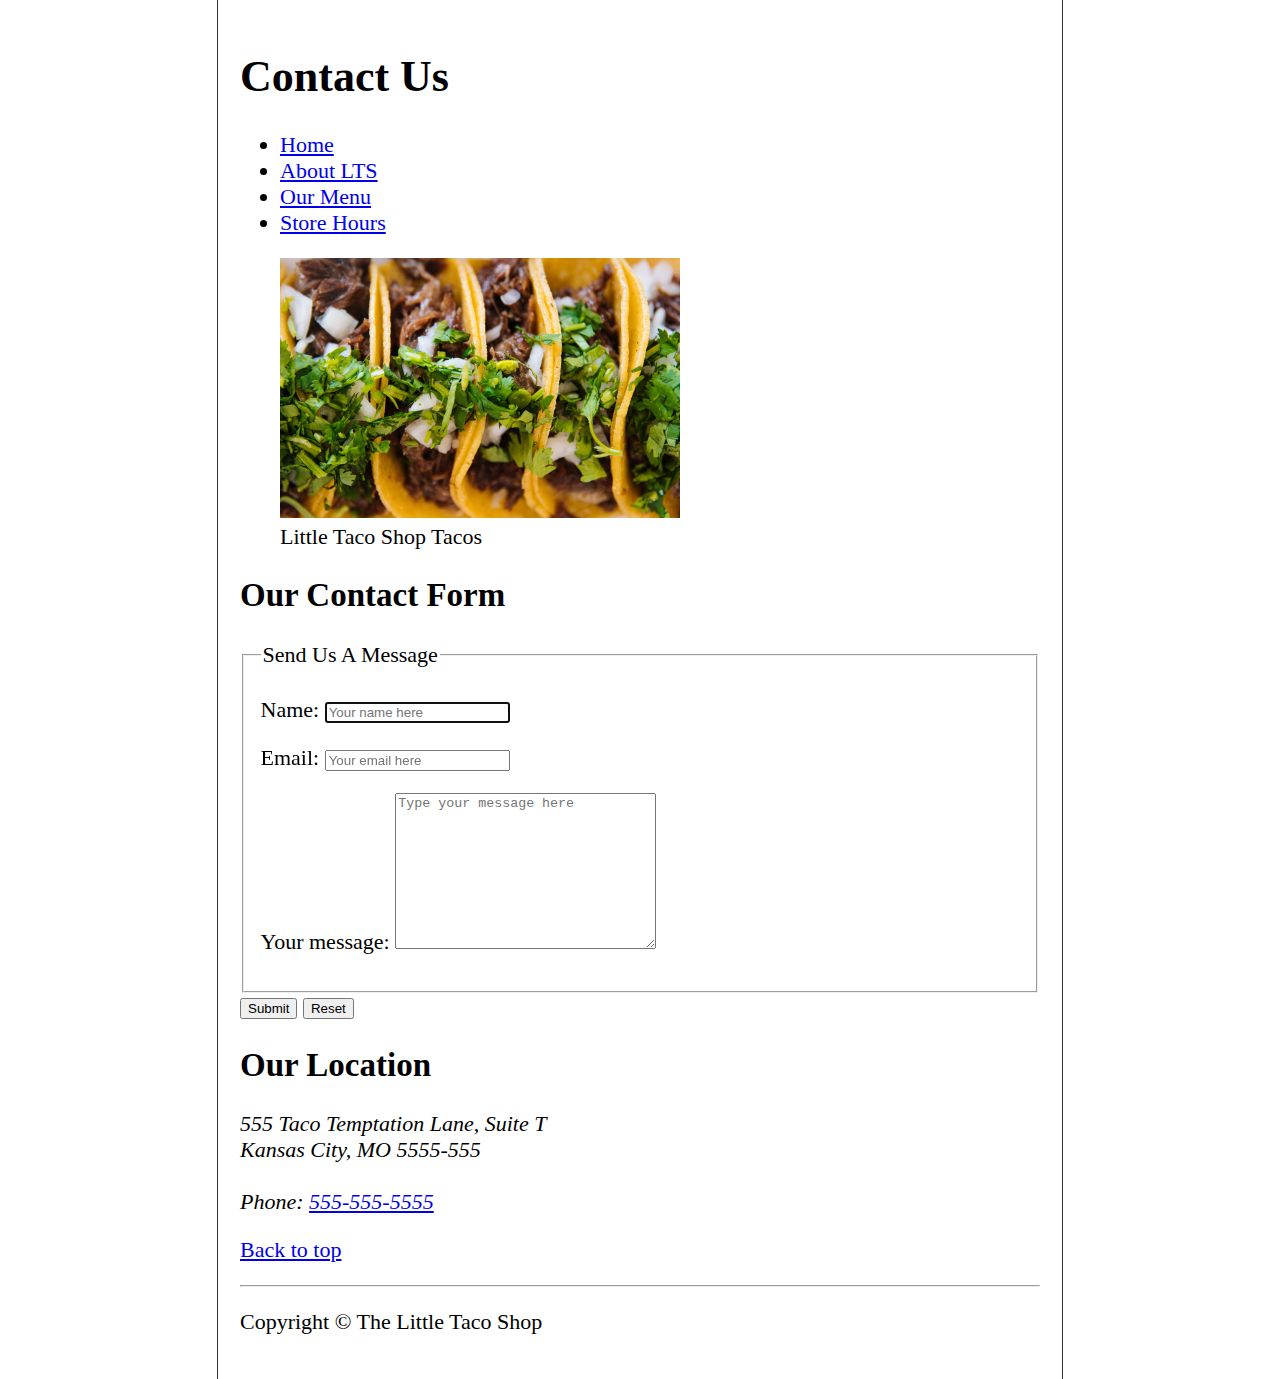
<file: lesson_10/about.html>
<!DOCTYPE html>
<html lang="en">
    <head>
        <meta charset="UTF8">
        <meta name="author" content="Yoav Klein">
        <meta name="description" content="The Little Taco Shop">
        <link rel="favicon" href="favicon.ico" type="image/x-icon">
        <title>The Taco Shop</title>
        <link rel="stylesheet" href="css/style.css" type="text/css">
    </head>
    <body>
        <header>
            <h1>Contact Us</h1>
            <nav aria-label="primary-navigation">
                <ul>
                    <li><a href="index.html">Home</a></li>
                    <li><a href="index.html/#about">About LTS</a></li>
                    <li><a href="index.html/#menu.html">Our Menu</a></li>
                    <li><a href="hours.html">Store Hours</a></li>
                </ul>
            </nav>
            <figure>
                <img src="img/tacos_close_up_400x260.png" alt="Tacos close-up" height="260" width="400" title="Tacos close up">
                <figcaption>Little Taco Shop Tacos</figcaption>
            </figure>
        </header>
        <main>
            <section>
                <h2>Our Contact Form</h2>
                <form action="https://httpbin.org/get" method="get">
                    <fieldset>
                        <legend>Send Us A Message</legend>
                        <p>
                            <label for="name">Name:</label>
                            <input type="text" name="name" id="name" placeholder="Your name here" required autofocus>
                        </p>
                        <p>
                            <label for="email">Email:</label>
                            <input type="email" name="email" id="email" placeholder="Your email here" required>
                        </p>
                        <p>
                            <label for="message">Your message:</label>
                            <textarea name="message" id="message" cols="30" rows="10" placeholder="Type your message here"></textarea>
                        </p>
                    </fieldset>
                    <button type="submit">Submit</button>
                    <button type="reset">Reset</button>
                </form>
            </section>
            <section>
                <h2>Our Location</h2>
                <address>
                    555 Taco Temptation Lane, Suite T<br>
                    Kansas City, MO 5555-555
                    <br><br>
                    Phone: <a href="tel:+555555555">555-555-5555</a>
                </address>
                <p>
                    <a href="#">Back to top</a>
                </p>
            </section>
        </main>
        <hr>
        <footer>
            
            <p>Copyright &copy; The Little Taco Shop</p>
        </footer>

    </body>
</html>
</file>
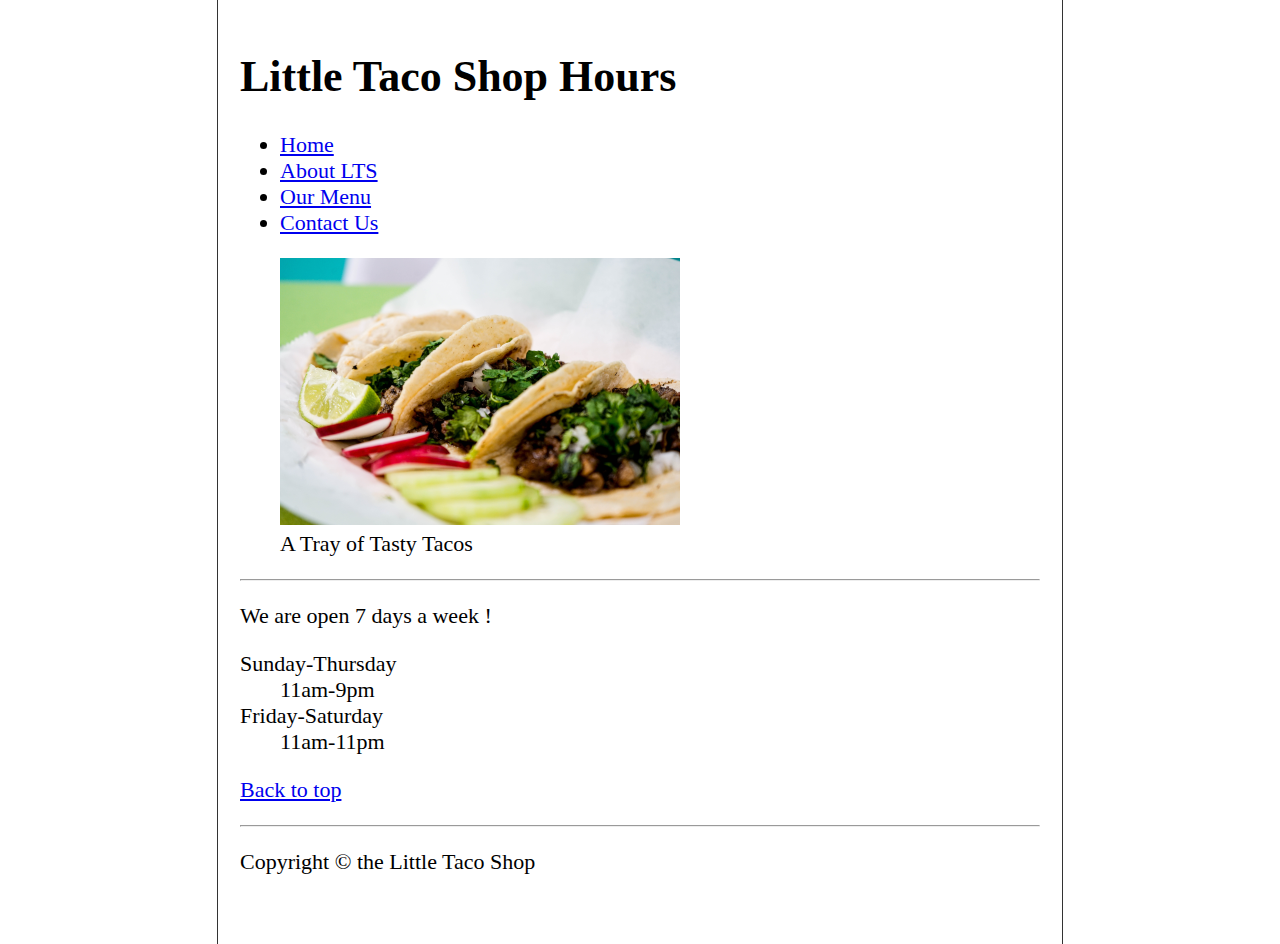
<file: lesson_10/hours.html>
<!DOCTYPE html>
<html lang="en">
    <head>
        <meta charset="UTF8">
        <meta name="author" content="Yoav Klein">
        <meta name="description" content="Tacos Shop">
        <link rel="icon" href="favicon.ico" type="image/x-icon">
        <title>The Taco Shop</title>
        <link rel="stylesheet" href="css/style.css" type="text/css">
    </head>
    <body>
        <header>
            <h1>Little Taco Shop Hours</h1>
            <nav aria-label="primary-navigation">
                <ul>
                    <li><a href="index.html">Home</a></li>
                    <li><a href="index.html/#about">About LTS</a></li>
                    <li><a href="index.html/#menu.html">Our Menu</a></li>
                    <li><a href="about.html">Contact Us</a></li>
                </ul>
            </nav>
            <figure>
                <img src="img/tacos_tray_400x267.png" height="267" width="400" alt="Tacos tray" title="Tacos tray">
                <figcaption>A Tray of Tasty Tacos</figcaption>
            </figure>
        </header>
        <hr>
        <main>
            <section>
                <p>We are open 7 days a week !</p>
                <dl>
                    <dt>Sunday-Thursday</dt>
                    <dd><time datetime="11:00">11am</time>-<time datetime="21:00">9pm</time></dd>
                    <dt>Friday-Saturday</dt>
                    <dd><time datetime="11:00">11am</time>-<time datetime="23:00">11pm</time></dd>
                </dl>
                <p>
                    <a href="#">Back to top</a>
                </p>
            </section>
        </main>
        <hr>
        <footer>
            <p>Copyright &copy; the Little Taco Shop</p>
            
        </footer>
    </body>
</html>
</file>
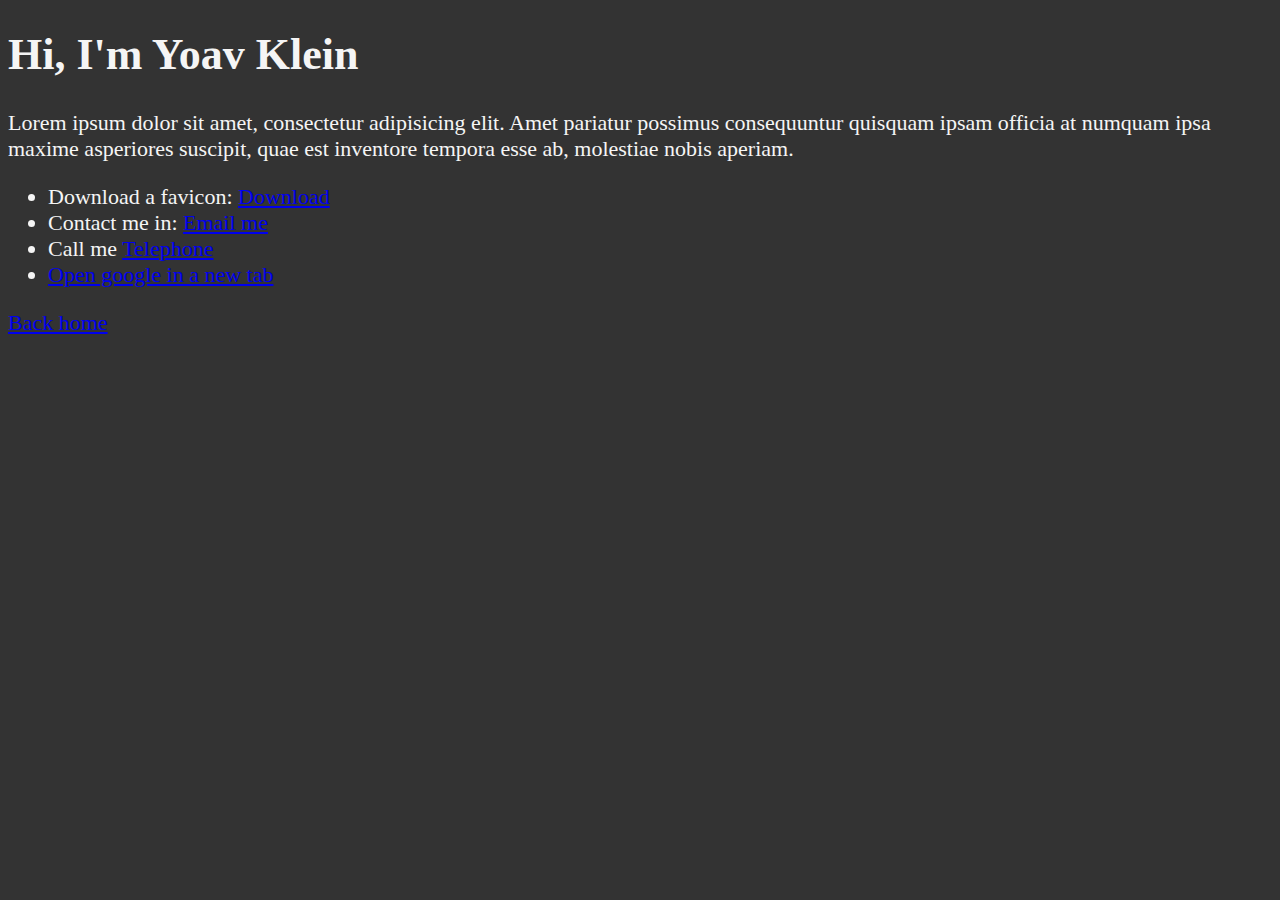
<file: lesson_5/about.html>
<!DOCTYPE html>
<html lang="en">
    <head>
        <meta charset="UTF8">
        <meta name="autor" content="Yoav Klein">
        <meta name="description" content="About me, Yoav Klein">
        <link rel="icon" href="favicon.png" type="image/x-icon">
        <title>About Me</title>
        <link rel="stylesheet" href="main.css" type="text/css">
    </head>
    <body>
        <h1>Hi, I'm Yoav Klein</h1>

        <p>Lorem ipsum dolor sit amet, consectetur adipisicing elit. Amet pariatur possimus consequuntur quisquam ipsam officia at numquam ipsa maxime asperiores suscipit, quae est inventore tempora esse ab, molestiae nobis aperiam.</p>

        <ul>
            <li>Download a favicon: <a href="favicon.png" download>Download</a></li>
            <li>Contact me in: <a href="mailto:some@mail.com">Email me</a></li>
            <li>Call me <a href="tel:+1234566">Telephone</a></li>
            <li><a href="https://google.com" target="_blank">Open google in a new tab</a></li>
        </ul>

        <a href="/">Back home</a>
    </body>
</html>
</file>
<file: lesson_10/css/style.css>
html {
    font-size: 22px;
}

body {
    min-height: 100vh;
    max-width: 800px;
    margin: 0 auto;
    padding: 1rem;
    border-left: 1px solid #333;
    border-right: 1px solid #333;
}

th, td, caption {
    border: 1px solid #333;
    font-family: 'Courier New', Courier, monospace;
    border-collapse: separate;
    padding: 0.5rem;
}
</file>
<file: lesson_2/main.css>
html {
    font-size: 22px
}

body {
    background-color: #333;
    color: whitesmoke;
}
</file>
<file: lesson_3/main.css>
html {
    font-size: 22px
}

body {
    background-color: #333;
    color: whitesmoke;
}
</file>
<file: lesson_4/main.css>
html {
    font-size: 22px
}

body {
    background-color: #333;
    color: whitesmoke;
}
</file>
<file: lesson_5/main.css>
html {
    font-size: 22px
}

body {
    background-color: #333;
    color: whitesmoke;
}
</file>
<file: lesson_6/main.css>
html {
    font-size: 22px
}

body {
    background-color: #333;
    color: whitesmoke;
}
</file>
<file: lesson_7/main.css>
html {
    font-size: 22px
}

body {
    background-color: #333;
    color: whitesmoke;
}
</file>
<file: lesson_8/main.css>
html {
    font-size: 22px
}

body {
    background-color: #333;
    color: whitesmoke;
}

table, tr, td, th, caption {
    border: 1px solid #eee;
    font-family: 'Courier New', Courier, monospace;
    border-collapse: collapse;
    padding: 0.5rem;
}
</file>
<file: lesson_9/main.css>
html {
    font-size: 22px
}

body {
    background-color: #333;
    color: whitesmoke;
}

table, tr, td, th, caption {
    border: 1px solid #eee;
    font-family: 'Courier New', Courier, monospace;
    border-collapse: collapse;
    padding: 0.5rem;
}
</file>
